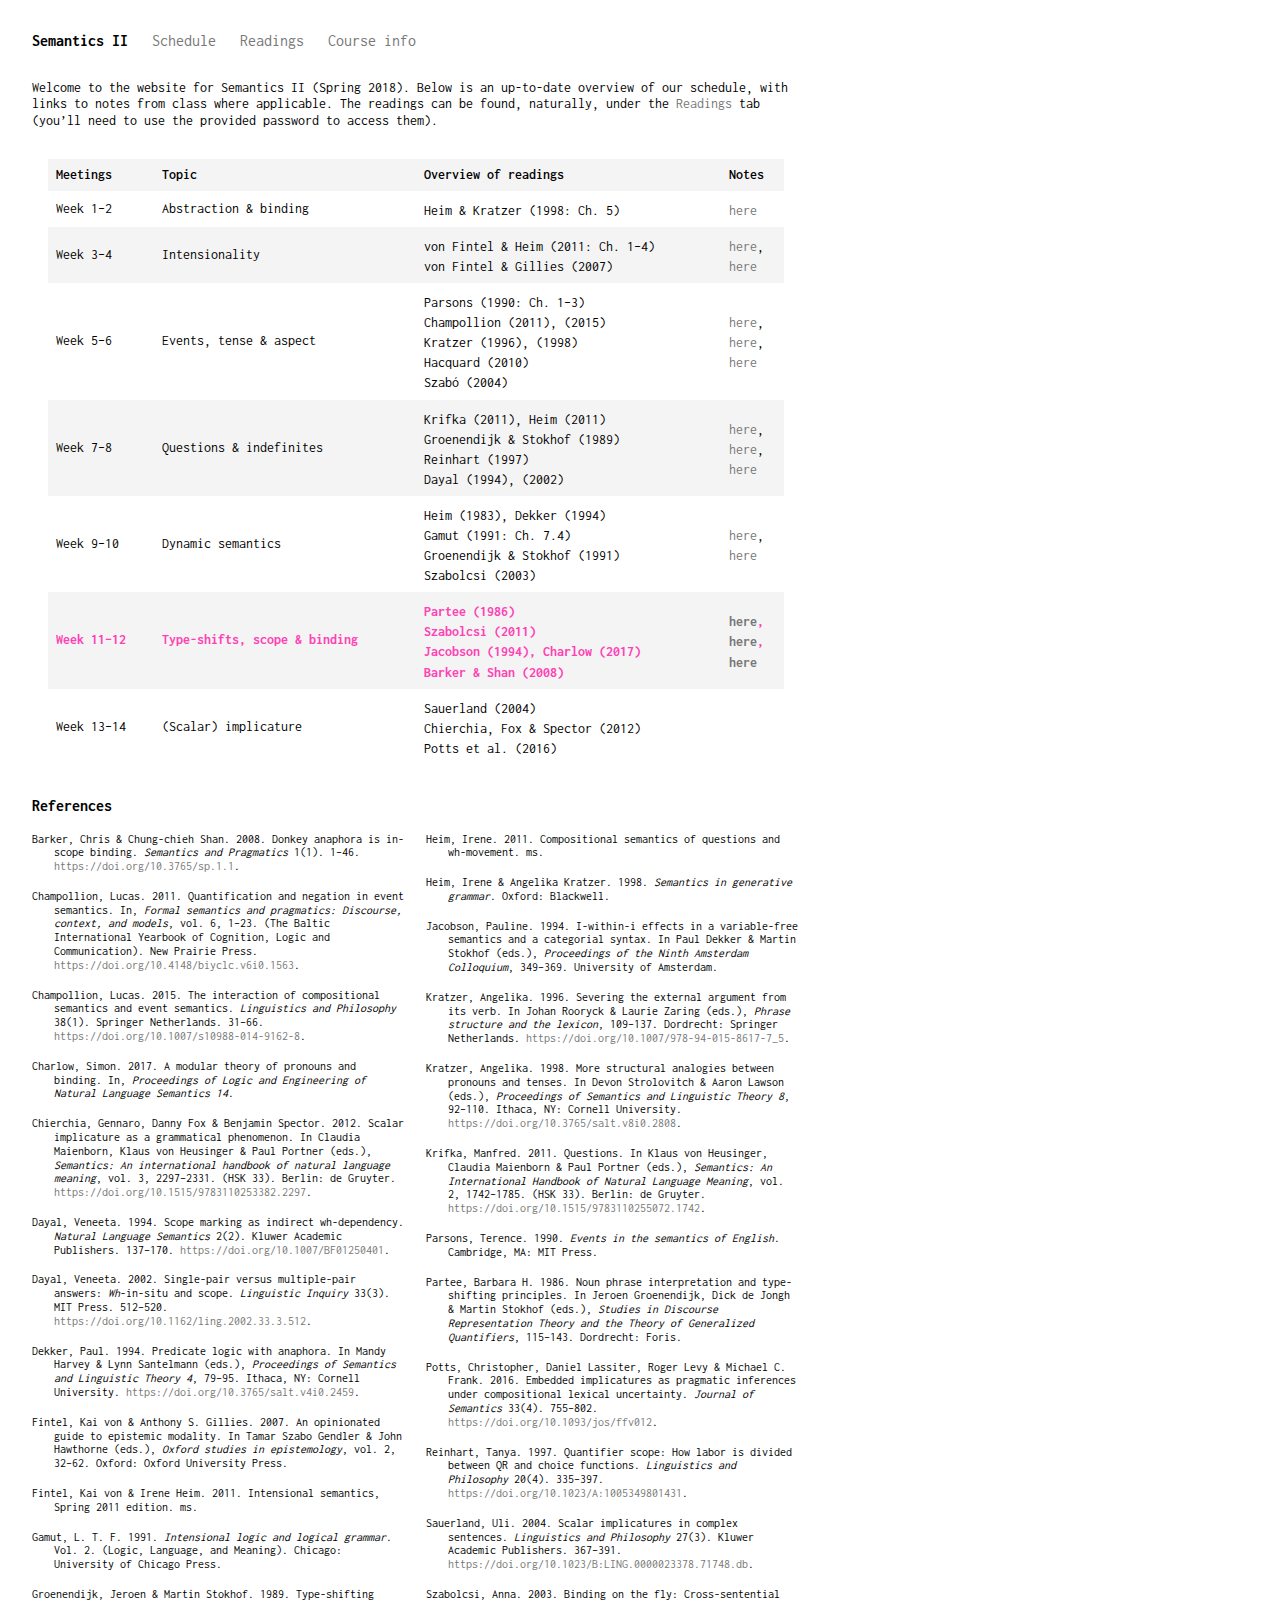
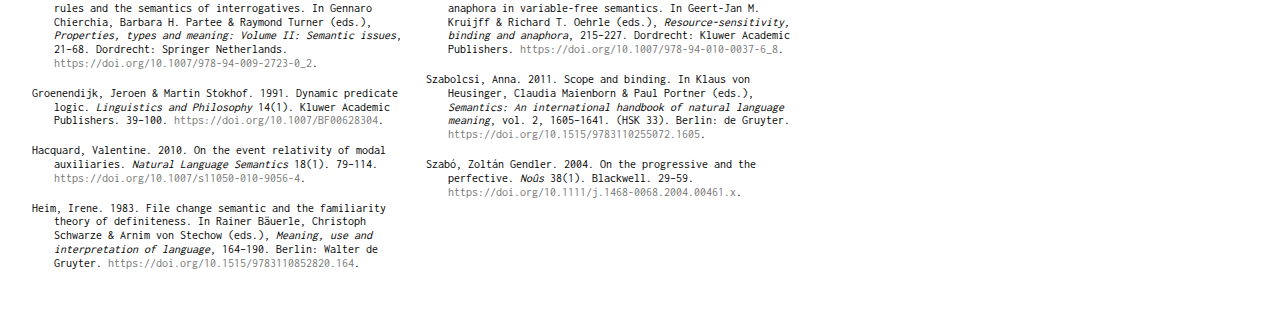
<file: docs/index.html>
<!DOCTYPE html>
<html lang="en">
  <head>
    <title>Home</title>
    <meta name="viewport" content="width=device-width, initial-scale=1">
    <meta http-equiv="Content-Type" content="text/html; charset=UTF-8" />
    <script src="./js/jquery.min.js"></script>
    <script src="./js/postprocess.js"></script>
    
    <link href="https://fonts.googleapis.com/css?family=Inconsolata" rel="stylesheet">
    <link rel="stylesheet" href="./css/tachyons.min.css">
    <link rel="stylesheet" href="./css/css.css">
    <link rel="stylesheet" href="./css/syntax.css">
  </head>
  <body class="w100 black pa4">
    <nav>
      <a class="link dim black b f6 f5-ns dib mr3" href="./index.html" title="Home">Semantics II</a>
      <a class="link dim gray f6 f5-ns dib mr3" href="./index.html" title="Home">Schedule</a>
      <a class="link dim gray f6 f5-ns dib mr3" href="./readings.html" title="Readings">Readings</a>
      <a class="link dim gray f6 f5-ns dib mr3" href="./about.html" title="About">Course info</a>
    </nav>

    <div id="content" class="mw7 f7 f6-ns pt3">
      <p>Welcome to the website for Semantics II (Spring 2018). Below is an up-to-date overview of our schedule, with links to notes from class where applicable. The readings can be found, naturally, under the <a href="./readings.html">Readings</a> tab (you’ll need to use the provided password to access them).</p>
<div class="pa3">
<div class="overflow-auto">
<table>
<colgroup>
<col style="width: 11%" />
<col style="width: 25%" />
<col style="width: 31%" />
<col style="width: 31%" />
</colgroup>
<thead>
<tr class="header">
<th style="text-align: left;">Meetings</th>
<th style="text-align: left;">Topic</th>
<th style="text-align: left;">Overview of readings</th>
<th style="text-align: left;">Notes</th>
</tr>
</thead>
<tbody>
<tr class="odd">
<td style="text-align: left;"><p>Week 1–2</p></td>
<td style="text-align: left;"><p>Abstraction &amp; binding</p></td>
<td style="text-align: left;"><ul>
<li><span class="citation" data-cites="HeimKratzer:1998">Heim &amp; Kratzer (1998: Ch. 5)</span></li>
</ul></td>
<td style="text-align: left;"><ul>
<li><a href="./files/notes/01-22-18.pdf">here</a></li>
</ul></td>
</tr>
<tr class="even">
<td style="text-align: left;"><p>Week 3–4</p></td>
<td style="text-align: left;"><p>Intensionality</p></td>
<td style="text-align: left;"><ul>
<li>von <span class="citation" data-cites="FintelHeim">Fintel &amp; Heim (2011: Ch. 1–4)</span></li>
<li>von <span class="citation" data-cites="FintelGillies:2007">Fintel &amp; Gillies (2007)</span></li>
</ul></td>
<td style="text-align: left;"><ul>
<li><a href="./files/notes/01-29-18.pdf">here</a>,</li>
<li><a href="./files/notes/02-05-18.pdf">here</a></li>
</ul></td>
</tr>
<tr class="odd">
<td style="text-align: left;"><p>Week 5–6</p></td>
<td style="text-align: left;"><p>Events, tense &amp; aspect</p></td>
<td style="text-align: left;"><ul>
<li><span class="citation" data-cites="Parsons:1990">Parsons (1990: Ch. 1–3)</span></li>
<li>Champollion <span class="citation" data-cites="Champollion:2011">(2011)</span>, <span class="citation" data-cites="Champollion:2015">(2015)</span></li>
<li>Kratzer <span class="citation" data-cites="Kratzer:1996">(1996)</span>, <span class="citation" data-cites="Kratzer:1998tense">(1998)</span></li>
<li><span class="citation" data-cites="Hacquard:2010">Hacquard (2010)</span></li>
<li><span class="citation" data-cites="Szabo:2004">Szabó (2004)</span></li>
</ul></td>
<td style="text-align: left;"><ul>
<li><a href="./files/notes/02-12-18.pdf">here</a>,</li>
<li><a href="./files/notes/02-19-18.pdf">here</a>,</li>
<li><a href="./files/notes/02-26-18.pdf">here</a></li>
</ul></td>
</tr>
<tr class="even">
<td style="text-align: left;"><p>Week 7–8</p></td>
<td style="text-align: left;"><p>Questions &amp; indefinites</p></td>
<td style="text-align: left;"><ul>
<li><span class="citation" data-cites="Krifka:2011">Krifka (2011)</span>, <span class="citation" data-cites="Heim:2011:Q">Heim (2011)</span></li>
<li><span class="citation" data-cites="GroenendijkStokhof:1989">Groenendijk &amp; Stokhof (1989)</span></li>
<li><span class="citation" data-cites="Reinhart:1997">Reinhart (1997)</span></li>
<li>Dayal <span class="citation" data-cites="Dayal:1994">(1994)</span>, <span class="citation" data-cites="Dayal:2002">(2002)</span></li>
</ul></td>
<td style="text-align: left;"><ul>
<li><a href="./files/notes/03-01-18.pdf">here</a>,</li>
<li><a href="./files/notes/03-08-18.pdf">here</a>,</li>
<li><a href="./files/notes/03-26-18.pdf">here</a></li>
</ul></td>
</tr>
<tr class="odd">
<td style="text-align: left;"><p>Week 9–10</p></td>
<td style="text-align: left;"><p>Dynamic semantics</p></td>
<td style="text-align: left;"><ul>
<li><span class="citation" data-cites="Heim:1983:FCS">Heim (1983)</span>, <span class="citation" data-cites="Dekker:1994">Dekker (1994)</span></li>
<li><span class="citation" data-cites="Gamut2">Gamut (1991: Ch. 7.4)</span></li>
<li><span class="citation" data-cites="GroenendijkStokhof:1991">Groenendijk &amp; Stokhof (1991)</span></li>
<li><span class="citation" data-cites="Szabolcsi:2003">Szabolcsi (2003)</span></li>
</ul></td>
<td style="text-align: left;"><ul>
<li><a href="./files/notes/04-02-18.pdf">here</a>,</li>
<li><a href="./files/notes/04-09-18.pdf">here</a></li>
</ul></td>
</tr>
<tr class="even">
<td style="text-align: left;"><p>Week 11–12</p></td>
<td style="text-align: left;"><p>Type-shifts, scope &amp; binding</p></td>
<td style="text-align: left;"><ul>
<li><span class="citation" data-cites="Partee:1986">Partee (1986)</span></li>
<li><span class="citation" data-cites="Szabolcsi:2011">Szabolcsi (2011)</span></li>
<li><span class="citation" data-cites="Jacobson:1994">Jacobson (1994)</span>, <span class="citation" data-cites="Charlow:2017:LENLS">Charlow (2017)</span></li>
<li><span class="citation" data-cites="BarkerShan:2008">Barker &amp; Shan (2008)</span></li>
</ul></td>
<td style="text-align: left;"><ul>
<li><a href="./files/notes/04-19-18.pdf">here</a>,</li>
<li><a href="./files/notes/04-23-18.pdf">here</a>,</li>
<li><a href="./files/notes/04-30-18.pdf">here</a></li>
</ul></td>
</tr>
<tr class="odd">
<td style="text-align: left;"><p>Week 13–14</p></td>
<td style="text-align: left;"><p>(Scalar) implicature</p></td>
<td style="text-align: left;"><ul>
<li><span class="citation" data-cites="Sauerland:impl">Sauerland (2004)</span></li>
<li><span class="citation" data-cites="CFS">Chierchia, Fox &amp; Spector (2012)</span></li>
<li><span class="citation" data-cites="Potts:2016">Potts et al. (2016)</span></li>
</ul></td>
<td style="text-align: left;"></td>
</tr>
</tbody>
</table>
</div>
</div>
<h3 id="references" class="unnumbered">References</h3>
<div id="refs" class="references">
<div id="ref-BarkerShan:2008">
<p>Barker, Chris &amp; Chung-chieh Shan. 2008. Donkey anaphora is in-scope binding. <em>Semantics and Pragmatics</em> 1(1). 1–46. <a href="https://doi.org/10.3765/sp.1.1" class="uri">https://doi.org/10.3765/sp.1.1</a>.</p>
</div>
<div id="ref-Champollion:2011">
<p>Champollion, Lucas. 2011. Quantification and negation in event semantics. In, <em>Formal semantics and pragmatics: Discourse, context, and models</em>, vol. 6, 1–23. (The Baltic International Yearbook of Cognition, Logic and Communication). New Prairie Press. <a href="https://doi.org/10.4148/biyclc.v6i0.1563" class="uri">https://doi.org/10.4148/biyclc.v6i0.1563</a>.</p>
</div>
<div id="ref-Champollion:2015">
<p>Champollion, Lucas. 2015. The interaction of compositional semantics and event semantics. <em>Linguistics and Philosophy</em> 38(1). Springer Netherlands. 31–66. <a href="https://doi.org/10.1007/s10988-014-9162-8" class="uri">https://doi.org/10.1007/s10988-014-9162-8</a>.</p>
</div>
<div id="ref-Charlow:2017:LENLS">
<p>Charlow, Simon. 2017. A modular theory of pronouns and binding. In, <em>Proceedings of Logic and Engineering of Natural Language Semantics 14</em>.</p>
</div>
<div id="ref-CFS">
<p>Chierchia, Gennaro, Danny Fox &amp; Benjamin Spector. 2012. Scalar implicature as a grammatical phenomenon. In Claudia Maienborn, Klaus von Heusinger &amp; Paul Portner (eds.), <em>Semantics: An international handbook of natural language meaning</em>, vol. 3, 2297–2331. (HSK 33). Berlin: de Gruyter. <a href="https://doi.org/10.1515/9783110253382.2297" class="uri">https://doi.org/10.1515/9783110253382.2297</a>.</p>
</div>
<div id="ref-Dayal:1994">
<p>Dayal, Veneeta. 1994. Scope marking as indirect wh-dependency. <em>Natural Language Semantics</em> 2(2). Kluwer Academic Publishers. 137–170. <a href="https://doi.org/10.1007/BF01250401" class="uri">https://doi.org/10.1007/BF01250401</a>.</p>
</div>
<div id="ref-Dayal:2002">
<p>Dayal, Veneeta. 2002. Single-pair versus multiple-pair answers: <em>Wh</em>-in-situ and scope. <em>Linguistic Inquiry</em> 33(3). MIT Press. 512–520. <a href="https://doi.org/10.1162/ling.2002.33.3.512" class="uri">https://doi.org/10.1162/ling.2002.33.3.512</a>.</p>
</div>
<div id="ref-Dekker:1994">
<p>Dekker, Paul. 1994. Predicate logic with anaphora. In Mandy Harvey &amp; Lynn Santelmann (eds.), <em>Proceedings of Semantics and Linguistic Theory 4</em>, 79–95. Ithaca, NY: Cornell University. <a href="https://doi.org/10.3765/salt.v4i0.2459" class="uri">https://doi.org/10.3765/salt.v4i0.2459</a>.</p>
</div>
<div id="ref-FintelGillies:2007">
<p>Fintel, Kai von &amp; Anthony S. Gillies. 2007. An opinionated guide to epistemic modality. In Tamar Szabo Gendler &amp; John Hawthorne (eds.), <em>Oxford studies in epistemology</em>, vol. 2, 32–62. Oxford: Oxford University Press.</p>
</div>
<div id="ref-FintelHeim">
<p>Fintel, Kai von &amp; Irene Heim. 2011. Intensional semantics, Spring 2011 edition. ms.</p>
</div>
<div id="ref-Gamut2">
<p>Gamut, L. T. F. 1991. <em>Intensional logic and logical grammar</em>. Vol. 2. (Logic, Language, and Meaning). Chicago: University of Chicago Press.</p>
</div>
<div id="ref-GroenendijkStokhof:1989">
<p>Groenendijk, Jeroen &amp; Martin Stokhof. 1989. Type-shifting rules and the semantics of interrogatives. In Gennaro Chierchia, Barbara H. Partee &amp; Raymond Turner (eds.), <em>Properties, types and meaning: Volume II: Semantic issues</em>, 21–68. Dordrecht: Springer Netherlands. <a href="https://doi.org/10.1007/978-94-009-2723-0_2" class="uri">https://doi.org/10.1007/978-94-009-2723-0_2</a>.</p>
</div>
<div id="ref-GroenendijkStokhof:1991">
<p>Groenendijk, Jeroen &amp; Martin Stokhof. 1991. Dynamic predicate logic. <em>Linguistics and Philosophy</em> 14(1). Kluwer Academic Publishers. 39–100. <a href="https://doi.org/10.1007/BF00628304" class="uri">https://doi.org/10.1007/BF00628304</a>.</p>
</div>
<div id="ref-Hacquard:2010">
<p>Hacquard, Valentine. 2010. On the event relativity of modal auxiliaries. <em>Natural Language Semantics</em> 18(1). 79–114. <a href="https://doi.org/10.1007/s11050-010-9056-4" class="uri">https://doi.org/10.1007/s11050-010-9056-4</a>.</p>
</div>
<div id="ref-Heim:1983:FCS">
<p>Heim, Irene. 1983. File change semantic and the familiarity theory of definiteness. In Rainer Bäuerle, Christoph Schwarze &amp; Arnim von Stechow (eds.), <em>Meaning, use and interpretation of language</em>, 164–190. Berlin: Walter de Gruyter. <a href="https://doi.org/10.1515/9783110852820.164" class="uri">https://doi.org/10.1515/9783110852820.164</a>.</p>
</div>
<div id="ref-Heim:2011:Q">
<p>Heim, Irene. 2011. Compositional semantics of questions and wh-movement. ms.</p>
</div>
<div id="ref-HeimKratzer:1998">
<p>Heim, Irene &amp; Angelika Kratzer. 1998. <em>Semantics in generative grammar</em>. Oxford: Blackwell.</p>
</div>
<div id="ref-Jacobson:1994">
<p>Jacobson, Pauline. 1994. I-within-i effects in a variable-free semantics and a categorial syntax. In Paul Dekker &amp; Martin Stokhof (eds.), <em>Proceedings of the Ninth Amsterdam Colloquium</em>, 349–369. University of Amsterdam.</p>
</div>
<div id="ref-Kratzer:1996">
<p>Kratzer, Angelika. 1996. Severing the external argument from its verb. In Johan Rooryck &amp; Laurie Zaring (eds.), <em>Phrase structure and the lexicon</em>, 109–137. Dordrecht: Springer Netherlands. <a href="https://doi.org/10.1007/978-94-015-8617-7_5" class="uri">https://doi.org/10.1007/978-94-015-8617-7_5</a>.</p>
</div>
<div id="ref-Kratzer:1998tense">
<p>Kratzer, Angelika. 1998. More structural analogies between pronouns and tenses. In Devon Strolovitch &amp; Aaron Lawson (eds.), <em>Proceedings of Semantics and Linguistic Theory 8</em>, 92–110. Ithaca, NY: Cornell University. <a href="https://doi.org/10.3765/salt.v8i0.2808" class="uri">https://doi.org/10.3765/salt.v8i0.2808</a>.</p>
</div>
<div id="ref-Krifka:2011">
<p>Krifka, Manfred. 2011. Questions. In Klaus von Heusinger, Claudia Maienborn &amp; Paul Portner (eds.), <em>Semantics: An International Handbook of Natural Language Meaning</em>, vol. 2, 1742–1785. (HSK 33). Berlin: de Gruyter. <a href="https://doi.org/10.1515/9783110255072.1742" class="uri">https://doi.org/10.1515/9783110255072.1742</a>.</p>
</div>
<div id="ref-Parsons:1990">
<p>Parsons, Terence. 1990. <em>Events in the semantics of English</em>. Cambridge, MA: MIT Press.</p>
</div>
<div id="ref-Partee:1986">
<p>Partee, Barbara H. 1986. Noun phrase interpretation and type-shifting principles. In Jeroen Groenendijk, Dick de Jongh &amp; Martin Stokhof (eds.), <em>Studies in Discourse Representation Theory and the Theory of Generalized Quantifiers</em>, 115–143. Dordrecht: Foris.</p>
</div>
<div id="ref-Potts:2016">
<p>Potts, Christopher, Daniel Lassiter, Roger Levy &amp; Michael C. Frank. 2016. Embedded implicatures as pragmatic inferences under compositional lexical uncertainty. <em>Journal of Semantics</em> 33(4). 755–802. <a href="https://doi.org/10.1093/jos/ffv012" class="uri">https://doi.org/10.1093/jos/ffv012</a>.</p>
</div>
<div id="ref-Reinhart:1997">
<p>Reinhart, Tanya. 1997. Quantifier scope: How labor is divided between QR and choice functions. <em>Linguistics and Philosophy</em> 20(4). 335–397. <a href="https://doi.org/10.1023/A:1005349801431" class="uri">https://doi.org/10.1023/A:1005349801431</a>.</p>
</div>
<div id="ref-Sauerland:impl">
<p>Sauerland, Uli. 2004. Scalar implicatures in complex sentences. <em>Linguistics and Philosophy</em> 27(3). Kluwer Academic Publishers. 367–391. <a href="https://doi.org/10.1023/B:LING.0000023378.71748.db" class="uri">https://doi.org/10.1023/B:LING.0000023378.71748.db</a>.</p>
</div>
<div id="ref-Szabolcsi:2003">
<p>Szabolcsi, Anna. 2003. Binding on the fly: Cross-sentential anaphora in variable-free semantics. In Geert-Jan M. Kruijff &amp; Richard T. Oehrle (eds.), <em>Resource-sensitivity, binding and anaphora</em>, 215–227. Dordrecht: Kluwer Academic Publishers. <a href="https://doi.org/10.1007/978-94-010-0037-6_8" class="uri">https://doi.org/10.1007/978-94-010-0037-6_8</a>.</p>
</div>
<div id="ref-Szabolcsi:2011">
<p>Szabolcsi, Anna. 2011. Scope and binding. In Klaus von Heusinger, Claudia Maienborn &amp; Paul Portner (eds.), <em>Semantics: An international handbook of natural language meaning</em>, vol. 2, 1605–1641. (HSK 33). Berlin: de Gruyter. <a href="https://doi.org/10.1515/9783110255072.1605" class="uri">https://doi.org/10.1515/9783110255072.1605</a>.</p>
</div>
<div id="ref-Szabo:2004">
<p>Szabó, Zoltán Gendler. 2004. On the progressive and the perfective. <em>Noûs</em> 38(1). Blackwell. 29–59. <a href="https://doi.org/10.1111/j.1468-0068.2004.00461.x" class="uri">https://doi.org/10.1111/j.1468-0068.2004.00461.x</a>.</p>
</div>
</div>
    </div>

  </body>
</html>
</file>
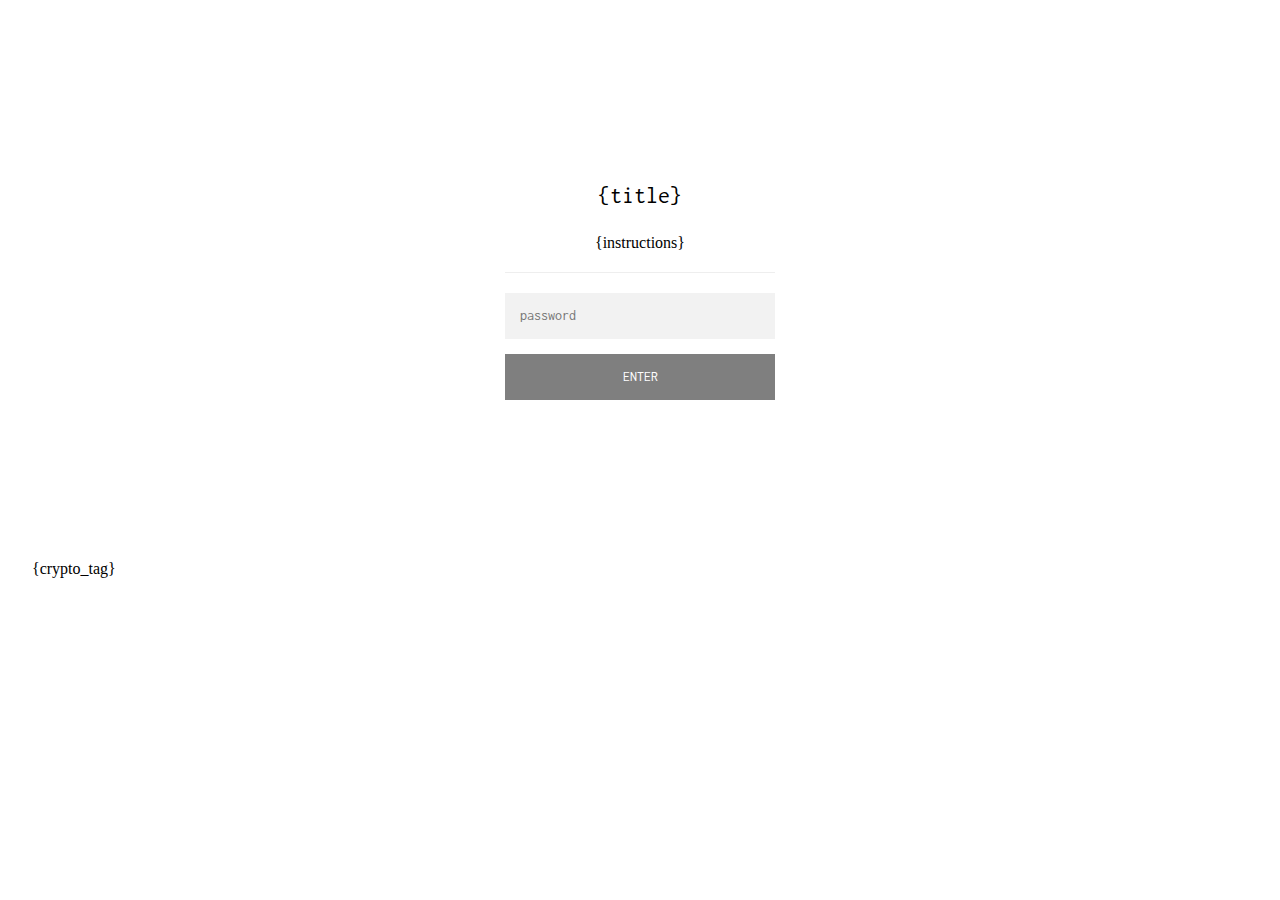
<file: encrypt.html>
<!doctype html>
<html class="staticrypt-html">
<head>
    <meta charset="utf-8">
    <title>{title}</title>
    <meta name="viewport" content="width=device-width, initial-scale=1">

    <!-- do not cache this page
    <meta http-equiv="cache-control" content="max-age=0"/>
    <meta http-equiv="cache-control" content="no-cache"/>
    <meta http-equiv="expires" content="0"/>
    <meta http-equiv="expires" content="Tue, 01 Jan 1980 1:00:00 GMT"/>
    <meta http-equiv="pragma" content="no-cache"/>
    -->
    <link href="https://fonts.googleapis.com/css?family=Inconsolata" rel="stylesheet">
    <link rel="stylesheet" href="./css/tachyons.min.css">
    <style>
        .staticrypt-hr {
            margin-top: 20px;
            margin-bottom: 20px;
            border: 0;
            border-top: 1px solid #eee;
        }

        .staticrypt-page {
            width: 360px;
            padding: 8% 0 0;
            margin: auto;
            box-sizing: border-box;
        }

        .staticrypt-form {
            position: relative;
            z-index: 1;
            background: #FFFFFF;
            max-width: 360px;
            margin: 0 auto 100px;
            padding: 45px;
            text-align: center;
        }

        .staticrypt-form input {
            outline: 0;
            background: #f2f2f2;
            width: 100%;
            border: 0;
            margin: 0 0 15px;
            padding: 15px;
            box-sizing: border-box;
            font-size: 14px;
            font-family:"Inconsolata"
        }

        .staticrypt-form .staticrypt-decrypt-button {
            text-transform: uppercase;
            outline: 0;
            background: rgba(0,0,0,.5);
            width: 100%;
            border: 0;
            padding: 15px;
            color: #FFFFFF;
            font-size: 14px;
            cursor: pointer;
        }

        .staticrypt-form .staticrypt-decrypt-button:hover, .staticrypt-form .staticrypt-decrypt-button:active, .staticrypt-form .staticrypt-decrypt-button:focus {
        }

        .staticrypt-html {
            height: 100%;
        }

        .staticrypt-body {
            margin-bottom: 1em;
            /*background: #76b852; fallback for old browsers
            background: -webkit-linear-gradient(right, #76b852, #8DC26F);
            background: -moz-linear-gradient(right, #76b852, #8DC26F);
            background: -o-linear-gradient(right, #76b852, #8DC26F);
            background: linear-gradient(to left, #76b852, #8DC26F);*/
            font-family: "Inconsolata";
            -webkit-font-smoothing: antialiased;
            -moz-osx-font-smoothing: grayscale;
        }

        .staticrypt-instructions {
            margin-top: -1em;
            margin-bottom: 1em;
        }

        .staticrypt-title {
            font-size: 1.5em;
            font-family:"Inconsolata"
        }

        .staticrypt-footer {
            position: fixed;
            height: 20px;
            font-size: 16px;
            padding: 2px;
            bottom: 0;
            left: 0;
            right: 0;
            margin-bottom: 0;
        }

        .staticrypt-footer p {
            margin: 2px;
            text-align: center;
            float: right;
        }

        .staticrypt-footer a {
            text-decoration: none;
        }
    </style>
</head>

<body class="w100 black pa4">
<div class="staticrypt-page">
    <div class="staticrypt-form">
        <div class="staticrypt-instructions">
            <p class="staticrypt-title">{title}</p>
            <p>{instructions}</p>
        </div>

        <hr class="staticrypt-hr">

        <form id="staticrypt-form" action="#" method="post">
            <input id="staticrypt-password"
                   type="password"
                   name="password"
                   placeholder="password"
                   autofocus/>

            <input type="submit" class="staticrypt-decrypt-button dim" value="ENTER"/>
        </form>
    </div>

</div>
<!--
<footer class="staticrypt-footer">
    <p class="pull-right">Created with <a href="https://robinmoisson.github.io/staticrypt">StatiCrypt</a></p>
</footer>
-->

{crypto_tag}

<script>
    document.getElementById('staticrypt-form').addEventListener('submit', function(e) {
        e.preventDefault();

        var passphrase = document.getElementById('staticrypt-password').value,
            encryptedMsg = '{encrypted}',
            encryptedHMAC = encryptedMsg.substring(0, 64),
            encryptedHTML = encryptedMsg.substring(64),
            decryptedHMAC = CryptoJS.HmacSHA256(encryptedHTML, CryptoJS.SHA256(passphrase).toString()).toString();

        if (decryptedHMAC !== encryptedHMAC) {
            alert('Wrong password!');
            return;
        }

        var plainHTML = CryptoJS.AES.decrypt(encryptedHTML, passphrase).toString(CryptoJS.enc.Utf8);

        document.write(plainHTML);
        document.close();
    });
</script>
</body>
</html>
</file>
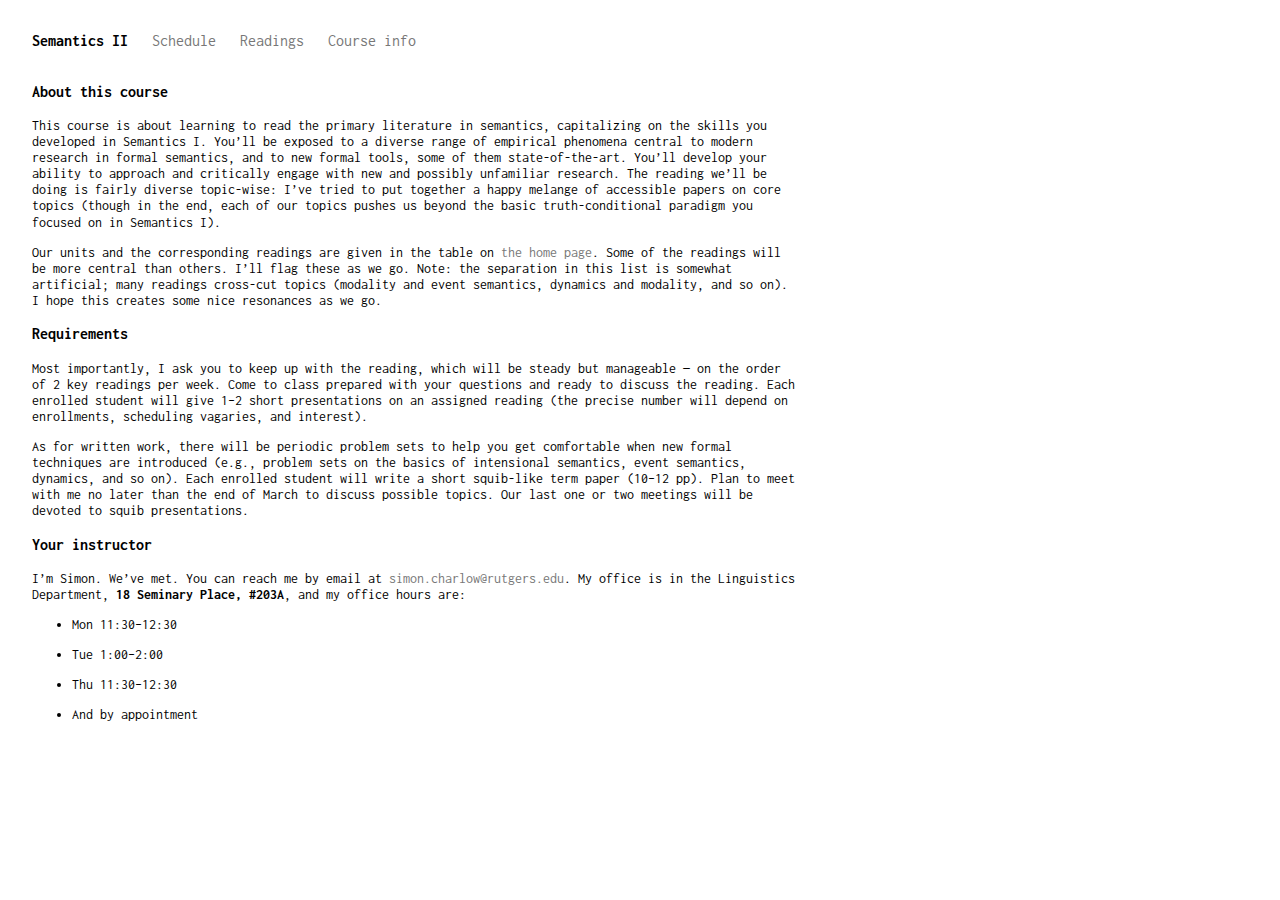
<file: docs/about.html>
<!DOCTYPE html>
<html lang="en">
  <head>
    <title>About this course</title>
    <meta name="viewport" content="width=device-width, initial-scale=1">
    <meta http-equiv="Content-Type" content="text/html; charset=UTF-8" />
    <script src="./js/jquery.min.js"></script>
    <script src="./js/postprocess.js"></script>
    
    <link href="https://fonts.googleapis.com/css?family=Inconsolata" rel="stylesheet">
    <link rel="stylesheet" href="./css/tachyons.min.css">
    <link rel="stylesheet" href="./css/css.css">
    <link rel="stylesheet" href="./css/syntax.css">
  </head>
  <body class="w100 black pa4">
    <nav>
      <a class="link dim black b f6 f5-ns dib mr3" href="./index.html" title="Home">Semantics II</a>
      <a class="link dim gray f6 f5-ns dib mr3" href="./index.html" title="Home">Schedule</a>
      <a class="link dim gray f6 f5-ns dib mr3" href="./readings.html" title="Readings">Readings</a>
      <a class="link dim gray f6 f5-ns dib mr3" href="./about.html" title="About">Course info</a>
    </nav>

    <div id="content" class="mw7 f7 f6-ns pt3">
      <h3 id="about-this-course">About this course</h3>
<p>This course is about learning to read the primary literature in semantics, capitalizing on the skills you developed in Semantics I. You’ll be exposed to a diverse range of empirical phenomena central to modern research in formal semantics, and to new formal tools, some of them state-of-the-art. You’ll develop your ability to approach and critically engage with new and possibly unfamiliar research. The reading we’ll be doing is fairly diverse topic-wise: I’ve tried to put together a happy melange of accessible papers on core topics (though in the end, each of our topics pushes us beyond the basic truth-conditional paradigm you focused on in Semantics I).</p>
<p>Our units and the corresponding readings are given in the table on <a href="./index.html">the home page</a>. Some of the readings will be more central than others. I’ll flag these as we go. Note: the separation in this list is somewhat artificial; many readings cross-cut topics (modality and event semantics, dynamics and modality, and so on). I hope this creates some nice resonances as we go.</p>
<h3 id="requirements">Requirements</h3>
<p>Most importantly, I ask you to keep up with the reading, which will be steady but manageable — on the order of 2 key readings per week. Come to class prepared with your questions and ready to discuss the reading. Each enrolled student will give 1–2 short presentations on an assigned reading (the precise number will depend on enrollments, scheduling vagaries, and interest).</p>
<p>As for written work, there will be periodic problem sets to help you get comfortable when new formal techniques are introduced (e.g., problem sets on the basics of intensional semantics, event semantics, dynamics, and so on). Each enrolled student will write a short squib-like term paper (10–12 pp). Plan to meet with me no later than the end of March to discuss possible topics. Our last one or two meetings will be devoted to squib presentations.</p>
<h3 id="your-instructor">Your instructor</h3>
<p>I’m Simon. We’ve met. You can reach me by email at <script type="text/javascript">
<!--
h='&#114;&#x75;&#116;&#x67;&#x65;&#114;&#x73;&#46;&#x65;&#100;&#x75;';a='&#64;';n='&#x73;&#x69;&#x6d;&#x6f;&#110;&#46;&#x63;&#104;&#x61;&#114;&#108;&#x6f;&#x77;';e=n+a+h;
document.write('<a h'+'ref'+'="ma'+'ilto'+':'+e+'" clas'+'s="em' + 'ail">'+e+'<\/'+'a'+'>');
// -->
</script><noscript>simon.charlow at rutgers dot edu</noscript>. My office is in the Linguistics Department, <strong>18 Seminary Place, #203A</strong>, and my office hours are:</p>
<ul>
<li><p>Mon 11:30–12:30</p></li>
<li><p>Tue 1:00–2:00</p></li>
<li><p>Thu 11:30–12:30</p></li>
<li><p>And by appointment</p></li>
</ul>
<div id="refs" class="references">

</div>
    </div>

  </body>
</html>
</file>
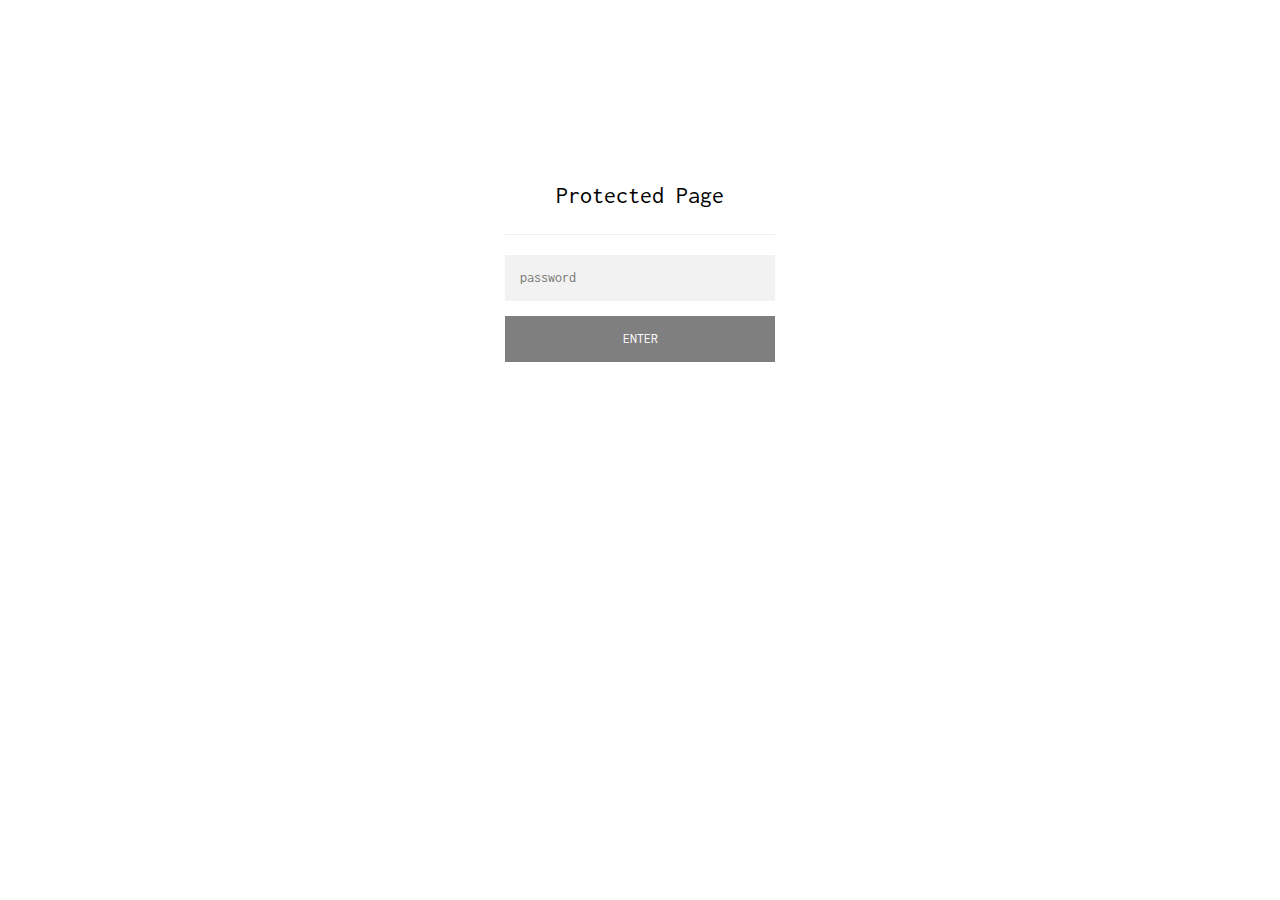
<file: docs/readings.html>
<!doctype html>
<html class="staticrypt-html">
<head>
    <meta charset="utf-8">
    <title>Protected Page</title>
    <meta name="viewport" content="width=device-width, initial-scale=1">

    <!-- do not cache this page
    <meta http-equiv="cache-control" content="max-age=0"/>
    <meta http-equiv="cache-control" content="no-cache"/>
    <meta http-equiv="expires" content="0"/>
    <meta http-equiv="expires" content="Tue, 01 Jan 1980 1:00:00 GMT"/>
    <meta http-equiv="pragma" content="no-cache"/>
    -->
    <link href="https://fonts.googleapis.com/css?family=Inconsolata" rel="stylesheet">
    <link rel="stylesheet" href="./css/tachyons.min.css">
    <style>
        .staticrypt-hr {
            margin-top: 20px;
            margin-bottom: 20px;
            border: 0;
            border-top: 1px solid #eee;
        }

        .staticrypt-page {
            width: 360px;
            padding: 8% 0 0;
            margin: auto;
            box-sizing: border-box;
        }

        .staticrypt-form {
            position: relative;
            z-index: 1;
            background: #FFFFFF;
            max-width: 360px;
            margin: 0 auto 100px;
            padding: 45px;
            text-align: center;
        }

        .staticrypt-form input {
            outline: 0;
            background: #f2f2f2;
            width: 100%;
            border: 0;
            margin: 0 0 15px;
            padding: 15px;
            box-sizing: border-box;
            font-size: 14px;
            font-family:"Inconsolata"
        }

        .staticrypt-form .staticrypt-decrypt-button {
            text-transform: uppercase;
            outline: 0;
            background: rgba(0,0,0,.5);
            width: 100%;
            border: 0;
            padding: 15px;
            color: #FFFFFF;
            font-size: 14px;
            cursor: pointer;
        }

        .staticrypt-form .staticrypt-decrypt-button:hover, .staticrypt-form .staticrypt-decrypt-button:active, .staticrypt-form .staticrypt-decrypt-button:focus {
        }

        .staticrypt-html {
            height: 100%;
        }

        .staticrypt-body {
            margin-bottom: 1em;
            /*background: #76b852; fallback for old browsers
            background: -webkit-linear-gradient(right, #76b852, #8DC26F);
            background: -moz-linear-gradient(right, #76b852, #8DC26F);
            background: -o-linear-gradient(right, #76b852, #8DC26F);
            background: linear-gradient(to left, #76b852, #8DC26F);*/
            font-family: "Inconsolata";
            -webkit-font-smoothing: antialiased;
            -moz-osx-font-smoothing: grayscale;
        }

        .staticrypt-instructions {
            margin-top: -1em;
            margin-bottom: 1em;
        }

        .staticrypt-title {
            font-size: 1.5em;
            font-family:"Inconsolata"
        }

        .staticrypt-footer {
            position: fixed;
            height: 20px;
            font-size: 16px;
            padding: 2px;
            bottom: 0;
            left: 0;
            right: 0;
            margin-bottom: 0;
        }

        .staticrypt-footer p {
            margin: 2px;
            text-align: center;
            float: right;
        }

        .staticrypt-footer a {
            text-decoration: none;
        }
    </style>
</head>

<body class="w100 black pa4">
<div class="staticrypt-page">
    <div class="staticrypt-form">
        <div class="staticrypt-instructions">
            <p class="staticrypt-title">Protected Page</p>
            <p></p>
        </div>

        <hr class="staticrypt-hr">

        <form id="staticrypt-form" action="#" method="post">
            <input id="staticrypt-password"
                   type="password"
                   name="password"
                   placeholder="password"
                   autofocus/>

            <input type="submit" class="staticrypt-decrypt-button dim" value="ENTER"/>
        </form>
    </div>

</div>
<!--
<footer class="staticrypt-footer">
    <p class="pull-right">Created with <a href="https://robinmoisson.github.io/staticrypt">StatiCrypt</a></p>
</footer>
-->

<script>!function(t,r){"object"==typeof exports?module.exports=exports=r():"function"==typeof define&&define.amd?define([],r):t.CryptoJS=r()}(this,function(){var t=t||function(t,r){var e=Object.create||function(){function t(){}return function(r){var e;return t.prototype=r,e=new t,t.prototype=null,e}}(),i={},n=i.lib={},o=n.Base=function(){return{extend:function(t){var r=e(this);return t&&r.mixIn(t),r.hasOwnProperty("init")&&this.init!==r.init||(r.init=function(){r.$super.init.apply(this,arguments)}),r.init.prototype=r,r.$super=this,r},create:function(){var t=this.extend();return t.init.apply(t,arguments),t},init:function(){},mixIn:function(t){for(var r in t)t.hasOwnProperty(r)&&(this[r]=t[r]);t.hasOwnProperty("toString")&&(this.toString=t.toString)},clone:function(){return this.init.prototype.extend(this)}}}(),s=n.WordArray=o.extend({init:function(t,e){t=this.words=t||[],e!=r?this.sigBytes=e:this.sigBytes=4*t.length},toString:function(t){return(t||c).stringify(this)},concat:function(t){var r=this.words,e=t.words,i=this.sigBytes,n=t.sigBytes;if(this.clamp(),i%4)for(var o=0;o<n;o++){var s=e[o>>>2]>>>24-o%4*8&255;r[i+o>>>2]|=s<<24-(i+o)%4*8}else for(var o=0;o<n;o+=4)r[i+o>>>2]=e[o>>>2];return this.sigBytes+=n,this},clamp:function(){var r=this.words,e=this.sigBytes;r[e>>>2]&=4294967295<<32-e%4*8,r.length=t.ceil(e/4)},clone:function(){var t=o.clone.call(this);return t.words=this.words.slice(0),t},random:function(r){for(var e,i=[],n=function(r){var r=r,e=987654321,i=4294967295;return function(){e=36969*(65535&e)+(e>>16)&i,r=18e3*(65535&r)+(r>>16)&i;var n=(e<<16)+r&i;return n/=4294967296,n+=.5,n*(t.random()>.5?1:-1)}},o=0;o<r;o+=4){var a=n(4294967296*(e||t.random()));e=987654071*a(),i.push(4294967296*a()|0)}return new s.init(i,r)}}),a=i.enc={},c=a.Hex={stringify:function(t){for(var r=t.words,e=t.sigBytes,i=[],n=0;n<e;n++){var o=r[n>>>2]>>>24-n%4*8&255;i.push((o>>>4).toString(16)),i.push((15&o).toString(16))}return i.join("")},parse:function(t){for(var r=t.length,e=[],i=0;i<r;i+=2)e[i>>>3]|=parseInt(t.substr(i,2),16)<<24-i%8*4;return new s.init(e,r/2)}},h=a.Latin1={stringify:function(t){for(var r=t.words,e=t.sigBytes,i=[],n=0;n<e;n++){var o=r[n>>>2]>>>24-n%4*8&255;i.push(String.fromCharCode(o))}return i.join("")},parse:function(t){for(var r=t.length,e=[],i=0;i<r;i++)e[i>>>2]|=(255&t.charCodeAt(i))<<24-i%4*8;return new s.init(e,r)}},l=a.Utf8={stringify:function(t){try{return decodeURIComponent(escape(h.stringify(t)))}catch(t){throw new Error("Malformed UTF-8 data")}},parse:function(t){return h.parse(unescape(encodeURIComponent(t)))}},f=n.BufferedBlockAlgorithm=o.extend({reset:function(){this._data=new s.init,this._nDataBytes=0},_append:function(t){"string"==typeof t&&(t=l.parse(t)),this._data.concat(t),this._nDataBytes+=t.sigBytes},_process:function(r){var e=this._data,i=e.words,n=e.sigBytes,o=this.blockSize,a=4*o,c=n/a;c=r?t.ceil(c):t.max((0|c)-this._minBufferSize,0);var h=c*o,l=t.min(4*h,n);if(h){for(var f=0;f<h;f+=o)this._doProcessBlock(i,f);var u=i.splice(0,h);e.sigBytes-=l}return new s.init(u,l)},clone:function(){var t=o.clone.call(this);return t._data=this._data.clone(),t},_minBufferSize:0}),u=(n.Hasher=f.extend({cfg:o.extend(),init:function(t){this.cfg=this.cfg.extend(t),this.reset()},reset:function(){f.reset.call(this),this._doReset()},update:function(t){return this._append(t),this._process(),this},finalize:function(t){t&&this._append(t);var r=this._doFinalize();return r},blockSize:16,_createHelper:function(t){return function(r,e){return new t.init(e).finalize(r)}},_createHmacHelper:function(t){return function(r,e){return new u.HMAC.init(t,e).finalize(r)}}}),i.algo={});return i}(Math);return function(){function r(t,r,e){for(var i=[],o=0,s=0;s<r;s++)if(s%4){var a=e[t.charCodeAt(s-1)]<<s%4*2,c=e[t.charCodeAt(s)]>>>6-s%4*2;i[o>>>2]|=(a|c)<<24-o%4*8,o++}return n.create(i,o)}var e=t,i=e.lib,n=i.WordArray,o=e.enc;o.Base64={stringify:function(t){var r=t.words,e=t.sigBytes,i=this._map;t.clamp();for(var n=[],o=0;o<e;o+=3)for(var s=r[o>>>2]>>>24-o%4*8&255,a=r[o+1>>>2]>>>24-(o+1)%4*8&255,c=r[o+2>>>2]>>>24-(o+2)%4*8&255,h=s<<16|a<<8|c,l=0;l<4&&o+.75*l<e;l++)n.push(i.charAt(h>>>6*(3-l)&63));var f=i.charAt(64);if(f)for(;n.length%4;)n.push(f);return n.join("")},parse:function(t){var e=t.length,i=this._map,n=this._reverseMap;if(!n){n=this._reverseMap=[];for(var o=0;o<i.length;o++)n[i.charCodeAt(o)]=o}var s=i.charAt(64);if(s){var a=t.indexOf(s);a!==-1&&(e=a)}return r(t,e,n)},_map:"ABCDEFGHIJKLMNOPQRSTUVWXYZabcdefghijklmnopqrstuvwxyz0123456789+/="}}(),function(r){function e(t,r,e,i,n,o,s){var a=t+(r&e|~r&i)+n+s;return(a<<o|a>>>32-o)+r}function i(t,r,e,i,n,o,s){var a=t+(r&i|e&~i)+n+s;return(a<<o|a>>>32-o)+r}function n(t,r,e,i,n,o,s){var a=t+(r^e^i)+n+s;return(a<<o|a>>>32-o)+r}function o(t,r,e,i,n,o,s){var a=t+(e^(r|~i))+n+s;return(a<<o|a>>>32-o)+r}var s=t,a=s.lib,c=a.WordArray,h=a.Hasher,l=s.algo,f=[];!function(){for(var t=0;t<64;t++)f[t]=4294967296*r.abs(r.sin(t+1))|0}();var u=l.MD5=h.extend({_doReset:function(){this._hash=new c.init([1732584193,4023233417,2562383102,271733878])},_doProcessBlock:function(t,r){for(var s=0;s<16;s++){var a=r+s,c=t[a];t[a]=16711935&(c<<8|c>>>24)|4278255360&(c<<24|c>>>8)}var h=this._hash.words,l=t[r+0],u=t[r+1],d=t[r+2],v=t[r+3],p=t[r+4],_=t[r+5],y=t[r+6],g=t[r+7],B=t[r+8],w=t[r+9],k=t[r+10],S=t[r+11],m=t[r+12],x=t[r+13],b=t[r+14],H=t[r+15],z=h[0],A=h[1],C=h[2],D=h[3];z=e(z,A,C,D,l,7,f[0]),D=e(D,z,A,C,u,12,f[1]),C=e(C,D,z,A,d,17,f[2]),A=e(A,C,D,z,v,22,f[3]),z=e(z,A,C,D,p,7,f[4]),D=e(D,z,A,C,_,12,f[5]),C=e(C,D,z,A,y,17,f[6]),A=e(A,C,D,z,g,22,f[7]),z=e(z,A,C,D,B,7,f[8]),D=e(D,z,A,C,w,12,f[9]),C=e(C,D,z,A,k,17,f[10]),A=e(A,C,D,z,S,22,f[11]),z=e(z,A,C,D,m,7,f[12]),D=e(D,z,A,C,x,12,f[13]),C=e(C,D,z,A,b,17,f[14]),A=e(A,C,D,z,H,22,f[15]),z=i(z,A,C,D,u,5,f[16]),D=i(D,z,A,C,y,9,f[17]),C=i(C,D,z,A,S,14,f[18]),A=i(A,C,D,z,l,20,f[19]),z=i(z,A,C,D,_,5,f[20]),D=i(D,z,A,C,k,9,f[21]),C=i(C,D,z,A,H,14,f[22]),A=i(A,C,D,z,p,20,f[23]),z=i(z,A,C,D,w,5,f[24]),D=i(D,z,A,C,b,9,f[25]),C=i(C,D,z,A,v,14,f[26]),A=i(A,C,D,z,B,20,f[27]),z=i(z,A,C,D,x,5,f[28]),D=i(D,z,A,C,d,9,f[29]),C=i(C,D,z,A,g,14,f[30]),A=i(A,C,D,z,m,20,f[31]),z=n(z,A,C,D,_,4,f[32]),D=n(D,z,A,C,B,11,f[33]),C=n(C,D,z,A,S,16,f[34]),A=n(A,C,D,z,b,23,f[35]),z=n(z,A,C,D,u,4,f[36]),D=n(D,z,A,C,p,11,f[37]),C=n(C,D,z,A,g,16,f[38]),A=n(A,C,D,z,k,23,f[39]),z=n(z,A,C,D,x,4,f[40]),D=n(D,z,A,C,l,11,f[41]),C=n(C,D,z,A,v,16,f[42]),A=n(A,C,D,z,y,23,f[43]),z=n(z,A,C,D,w,4,f[44]),D=n(D,z,A,C,m,11,f[45]),C=n(C,D,z,A,H,16,f[46]),A=n(A,C,D,z,d,23,f[47]),z=o(z,A,C,D,l,6,f[48]),D=o(D,z,A,C,g,10,f[49]),C=o(C,D,z,A,b,15,f[50]),A=o(A,C,D,z,_,21,f[51]),z=o(z,A,C,D,m,6,f[52]),D=o(D,z,A,C,v,10,f[53]),C=o(C,D,z,A,k,15,f[54]),A=o(A,C,D,z,u,21,f[55]),z=o(z,A,C,D,B,6,f[56]),D=o(D,z,A,C,H,10,f[57]),C=o(C,D,z,A,y,15,f[58]),A=o(A,C,D,z,x,21,f[59]),z=o(z,A,C,D,p,6,f[60]),D=o(D,z,A,C,S,10,f[61]),C=o(C,D,z,A,d,15,f[62]),A=o(A,C,D,z,w,21,f[63]),h[0]=h[0]+z|0,h[1]=h[1]+A|0,h[2]=h[2]+C|0,h[3]=h[3]+D|0},_doFinalize:function(){var t=this._data,e=t.words,i=8*this._nDataBytes,n=8*t.sigBytes;e[n>>>5]|=128<<24-n%32;var o=r.floor(i/4294967296),s=i;e[(n+64>>>9<<4)+15]=16711935&(o<<8|o>>>24)|4278255360&(o<<24|o>>>8),e[(n+64>>>9<<4)+14]=16711935&(s<<8|s>>>24)|4278255360&(s<<24|s>>>8),t.sigBytes=4*(e.length+1),this._process();for(var a=this._hash,c=a.words,h=0;h<4;h++){var l=c[h];c[h]=16711935&(l<<8|l>>>24)|4278255360&(l<<24|l>>>8)}return a},clone:function(){var t=h.clone.call(this);return t._hash=this._hash.clone(),t}});s.MD5=h._createHelper(u),s.HmacMD5=h._createHmacHelper(u)}(Math),function(){var r=t,e=r.lib,i=e.WordArray,n=e.Hasher,o=r.algo,s=[],a=o.SHA1=n.extend({_doReset:function(){this._hash=new i.init([1732584193,4023233417,2562383102,271733878,3285377520])},_doProcessBlock:function(t,r){for(var e=this._hash.words,i=e[0],n=e[1],o=e[2],a=e[3],c=e[4],h=0;h<80;h++){if(h<16)s[h]=0|t[r+h];else{var l=s[h-3]^s[h-8]^s[h-14]^s[h-16];s[h]=l<<1|l>>>31}var f=(i<<5|i>>>27)+c+s[h];f+=h<20?(n&o|~n&a)+1518500249:h<40?(n^o^a)+1859775393:h<60?(n&o|n&a|o&a)-1894007588:(n^o^a)-899497514,c=a,a=o,o=n<<30|n>>>2,n=i,i=f}e[0]=e[0]+i|0,e[1]=e[1]+n|0,e[2]=e[2]+o|0,e[3]=e[3]+a|0,e[4]=e[4]+c|0},_doFinalize:function(){var t=this._data,r=t.words,e=8*this._nDataBytes,i=8*t.sigBytes;return r[i>>>5]|=128<<24-i%32,r[(i+64>>>9<<4)+14]=Math.floor(e/4294967296),r[(i+64>>>9<<4)+15]=e,t.sigBytes=4*r.length,this._process(),this._hash},clone:function(){var t=n.clone.call(this);return t._hash=this._hash.clone(),t}});r.SHA1=n._createHelper(a),r.HmacSHA1=n._createHmacHelper(a)}(),function(r){var e=t,i=e.lib,n=i.WordArray,o=i.Hasher,s=e.algo,a=[],c=[];!function(){function t(t){for(var e=r.sqrt(t),i=2;i<=e;i++)if(!(t%i))return!1;return!0}function e(t){return 4294967296*(t-(0|t))|0}for(var i=2,n=0;n<64;)t(i)&&(n<8&&(a[n]=e(r.pow(i,.5))),c[n]=e(r.pow(i,1/3)),n++),i++}();var h=[],l=s.SHA256=o.extend({_doReset:function(){this._hash=new n.init(a.slice(0))},_doProcessBlock:function(t,r){for(var e=this._hash.words,i=e[0],n=e[1],o=e[2],s=e[3],a=e[4],l=e[5],f=e[6],u=e[7],d=0;d<64;d++){if(d<16)h[d]=0|t[r+d];else{var v=h[d-15],p=(v<<25|v>>>7)^(v<<14|v>>>18)^v>>>3,_=h[d-2],y=(_<<15|_>>>17)^(_<<13|_>>>19)^_>>>10;h[d]=p+h[d-7]+y+h[d-16]}var g=a&l^~a&f,B=i&n^i&o^n&o,w=(i<<30|i>>>2)^(i<<19|i>>>13)^(i<<10|i>>>22),k=(a<<26|a>>>6)^(a<<21|a>>>11)^(a<<7|a>>>25),S=u+k+g+c[d]+h[d],m=w+B;u=f,f=l,l=a,a=s+S|0,s=o,o=n,n=i,i=S+m|0}e[0]=e[0]+i|0,e[1]=e[1]+n|0,e[2]=e[2]+o|0,e[3]=e[3]+s|0,e[4]=e[4]+a|0,e[5]=e[5]+l|0,e[6]=e[6]+f|0,e[7]=e[7]+u|0},_doFinalize:function(){var t=this._data,e=t.words,i=8*this._nDataBytes,n=8*t.sigBytes;return e[n>>>5]|=128<<24-n%32,e[(n+64>>>9<<4)+14]=r.floor(i/4294967296),e[(n+64>>>9<<4)+15]=i,t.sigBytes=4*e.length,this._process(),this._hash},clone:function(){var t=o.clone.call(this);return t._hash=this._hash.clone(),t}});e.SHA256=o._createHelper(l),e.HmacSHA256=o._createHmacHelper(l)}(Math),function(){function r(t){return t<<8&4278255360|t>>>8&16711935}var e=t,i=e.lib,n=i.WordArray,o=e.enc;o.Utf16=o.Utf16BE={stringify:function(t){for(var r=t.words,e=t.sigBytes,i=[],n=0;n<e;n+=2){var o=r[n>>>2]>>>16-n%4*8&65535;i.push(String.fromCharCode(o))}return i.join("")},parse:function(t){for(var r=t.length,e=[],i=0;i<r;i++)e[i>>>1]|=t.charCodeAt(i)<<16-i%2*16;return n.create(e,2*r)}};o.Utf16LE={stringify:function(t){for(var e=t.words,i=t.sigBytes,n=[],o=0;o<i;o+=2){var s=r(e[o>>>2]>>>16-o%4*8&65535);n.push(String.fromCharCode(s))}return n.join("")},parse:function(t){for(var e=t.length,i=[],o=0;o<e;o++)i[o>>>1]|=r(t.charCodeAt(o)<<16-o%2*16);return n.create(i,2*e)}}}(),function(){if("function"==typeof ArrayBuffer){var r=t,e=r.lib,i=e.WordArray,n=i.init,o=i.init=function(t){if(t instanceof ArrayBuffer&&(t=new Uint8Array(t)),(t instanceof Int8Array||"undefined"!=typeof Uint8ClampedArray&&t instanceof Uint8ClampedArray||t instanceof Int16Array||t instanceof Uint16Array||t instanceof Int32Array||t instanceof Uint32Array||t instanceof Float32Array||t instanceof Float64Array)&&(t=new Uint8Array(t.buffer,t.byteOffset,t.byteLength)),t instanceof Uint8Array){for(var r=t.byteLength,e=[],i=0;i<r;i++)e[i>>>2]|=t[i]<<24-i%4*8;n.call(this,e,r)}else n.apply(this,arguments)};o.prototype=i}}(),function(r){function e(t,r,e){return t^r^e}function i(t,r,e){return t&r|~t&e}function n(t,r,e){return(t|~r)^e}function o(t,r,e){return t&e|r&~e}function s(t,r,e){return t^(r|~e)}function a(t,r){return t<<r|t>>>32-r}var c=t,h=c.lib,l=h.WordArray,f=h.Hasher,u=c.algo,d=l.create([0,1,2,3,4,5,6,7,8,9,10,11,12,13,14,15,7,4,13,1,10,6,15,3,12,0,9,5,2,14,11,8,3,10,14,4,9,15,8,1,2,7,0,6,13,11,5,12,1,9,11,10,0,8,12,4,13,3,7,15,14,5,6,2,4,0,5,9,7,12,2,10,14,1,3,8,11,6,15,13]),v=l.create([5,14,7,0,9,2,11,4,13,6,15,8,1,10,3,12,6,11,3,7,0,13,5,10,14,15,8,12,4,9,1,2,15,5,1,3,7,14,6,9,11,8,12,2,10,0,4,13,8,6,4,1,3,11,15,0,5,12,2,13,9,7,10,14,12,15,10,4,1,5,8,7,6,2,13,14,0,3,9,11]),p=l.create([11,14,15,12,5,8,7,9,11,13,14,15,6,7,9,8,7,6,8,13,11,9,7,15,7,12,15,9,11,7,13,12,11,13,6,7,14,9,13,15,14,8,13,6,5,12,7,5,11,12,14,15,14,15,9,8,9,14,5,6,8,6,5,12,9,15,5,11,6,8,13,12,5,12,13,14,11,8,5,6]),_=l.create([8,9,9,11,13,15,15,5,7,7,8,11,14,14,12,6,9,13,15,7,12,8,9,11,7,7,12,7,6,15,13,11,9,7,15,11,8,6,6,14,12,13,5,14,13,13,7,5,15,5,8,11,14,14,6,14,6,9,12,9,12,5,15,8,8,5,12,9,12,5,14,6,8,13,6,5,15,13,11,11]),y=l.create([0,1518500249,1859775393,2400959708,2840853838]),g=l.create([1352829926,1548603684,1836072691,2053994217,0]),B=u.RIPEMD160=f.extend({_doReset:function(){this._hash=l.create([1732584193,4023233417,2562383102,271733878,3285377520])},_doProcessBlock:function(t,r){for(var c=0;c<16;c++){var h=r+c,l=t[h];t[h]=16711935&(l<<8|l>>>24)|4278255360&(l<<24|l>>>8)}var f,u,B,w,k,S,m,x,b,H,z=this._hash.words,A=y.words,C=g.words,D=d.words,R=v.words,E=p.words,M=_.words;S=f=z[0],m=u=z[1],x=B=z[2],b=w=z[3],H=k=z[4];for(var F,c=0;c<80;c+=1)F=f+t[r+D[c]]|0,F+=c<16?e(u,B,w)+A[0]:c<32?i(u,B,w)+A[1]:c<48?n(u,B,w)+A[2]:c<64?o(u,B,w)+A[3]:s(u,B,w)+A[4],F|=0,F=a(F,E[c]),F=F+k|0,f=k,k=w,w=a(B,10),B=u,u=F,F=S+t[r+R[c]]|0,F+=c<16?s(m,x,b)+C[0]:c<32?o(m,x,b)+C[1]:c<48?n(m,x,b)+C[2]:c<64?i(m,x,b)+C[3]:e(m,x,b)+C[4],F|=0,F=a(F,M[c]),F=F+H|0,S=H,H=b,b=a(x,10),x=m,m=F;F=z[1]+B+b|0,z[1]=z[2]+w+H|0,z[2]=z[3]+k+S|0,z[3]=z[4]+f+m|0,z[4]=z[0]+u+x|0,z[0]=F},_doFinalize:function(){var t=this._data,r=t.words,e=8*this._nDataBytes,i=8*t.sigBytes;r[i>>>5]|=128<<24-i%32,r[(i+64>>>9<<4)+14]=16711935&(e<<8|e>>>24)|4278255360&(e<<24|e>>>8),t.sigBytes=4*(r.length+1),this._process();for(var n=this._hash,o=n.words,s=0;s<5;s++){var a=o[s];o[s]=16711935&(a<<8|a>>>24)|4278255360&(a<<24|a>>>8)}return n},clone:function(){var t=f.clone.call(this);return t._hash=this._hash.clone(),t}});c.RIPEMD160=f._createHelper(B),c.HmacRIPEMD160=f._createHmacHelper(B)}(Math),function(){var r=t,e=r.lib,i=e.Base,n=r.enc,o=n.Utf8,s=r.algo;s.HMAC=i.extend({init:function(t,r){t=this._hasher=new t.init,"string"==typeof r&&(r=o.parse(r));var e=t.blockSize,i=4*e;r.sigBytes>i&&(r=t.finalize(r)),r.clamp();for(var n=this._oKey=r.clone(),s=this._iKey=r.clone(),a=n.words,c=s.words,h=0;h<e;h++)a[h]^=1549556828,c[h]^=909522486;n.sigBytes=s.sigBytes=i,this.reset()},reset:function(){var t=this._hasher;t.reset(),t.update(this._iKey)},update:function(t){return this._hasher.update(t),this},finalize:function(t){var r=this._hasher,e=r.finalize(t);r.reset();var i=r.finalize(this._oKey.clone().concat(e));return i}})}(),function(){var r=t,e=r.lib,i=e.Base,n=e.WordArray,o=r.algo,s=o.SHA1,a=o.HMAC,c=o.PBKDF2=i.extend({cfg:i.extend({keySize:4,hasher:s,iterations:1}),init:function(t){this.cfg=this.cfg.extend(t)},compute:function(t,r){for(var e=this.cfg,i=a.create(e.hasher,t),o=n.create(),s=n.create([1]),c=o.words,h=s.words,l=e.keySize,f=e.iterations;c.length<l;){var u=i.update(r).finalize(s);i.reset();for(var d=u.words,v=d.length,p=u,_=1;_<f;_++){p=i.finalize(p),i.reset();for(var y=p.words,g=0;g<v;g++)d[g]^=y[g]}o.concat(u),h[0]++}return o.sigBytes=4*l,o}});r.PBKDF2=function(t,r,e){return c.create(e).compute(t,r)}}(),function(){var r=t,e=r.lib,i=e.Base,n=e.WordArray,o=r.algo,s=o.MD5,a=o.EvpKDF=i.extend({cfg:i.extend({keySize:4,hasher:s,iterations:1}),init:function(t){this.cfg=this.cfg.extend(t)},compute:function(t,r){for(var e=this.cfg,i=e.hasher.create(),o=n.create(),s=o.words,a=e.keySize,c=e.iterations;s.length<a;){h&&i.update(h);var h=i.update(t).finalize(r);i.reset();for(var l=1;l<c;l++)h=i.finalize(h),i.reset();o.concat(h)}return o.sigBytes=4*a,o}});r.EvpKDF=function(t,r,e){return a.create(e).compute(t,r)}}(),function(){var r=t,e=r.lib,i=e.WordArray,n=r.algo,o=n.SHA256,s=n.SHA224=o.extend({_doReset:function(){this._hash=new i.init([3238371032,914150663,812702999,4144912697,4290775857,1750603025,1694076839,3204075428])},_doFinalize:function(){var t=o._doFinalize.call(this);return t.sigBytes-=4,t}});r.SHA224=o._createHelper(s),r.HmacSHA224=o._createHmacHelper(s)}(),function(r){var e=t,i=e.lib,n=i.Base,o=i.WordArray,s=e.x64={};s.Word=n.extend({init:function(t,r){this.high=t,this.low=r}}),s.WordArray=n.extend({init:function(t,e){t=this.words=t||[],e!=r?this.sigBytes=e:this.sigBytes=8*t.length},toX32:function(){for(var t=this.words,r=t.length,e=[],i=0;i<r;i++){var n=t[i];e.push(n.high),e.push(n.low)}return o.create(e,this.sigBytes)},clone:function(){for(var t=n.clone.call(this),r=t.words=this.words.slice(0),e=r.length,i=0;i<e;i++)r[i]=r[i].clone();return t}})}(),function(r){var e=t,i=e.lib,n=i.WordArray,o=i.Hasher,s=e.x64,a=s.Word,c=e.algo,h=[],l=[],f=[];!function(){for(var t=1,r=0,e=0;e<24;e++){h[t+5*r]=(e+1)*(e+2)/2%64;var i=r%5,n=(2*t+3*r)%5;t=i,r=n}for(var t=0;t<5;t++)for(var r=0;r<5;r++)l[t+5*r]=r+(2*t+3*r)%5*5;for(var o=1,s=0;s<24;s++){for(var c=0,u=0,d=0;d<7;d++){if(1&o){var v=(1<<d)-1;v<32?u^=1<<v:c^=1<<v-32}128&o?o=o<<1^113:o<<=1}f[s]=a.create(c,u)}}();var u=[];!function(){for(var t=0;t<25;t++)u[t]=a.create()}();var d=c.SHA3=o.extend({cfg:o.cfg.extend({outputLength:512}),_doReset:function(){for(var t=this._state=[],r=0;r<25;r++)t[r]=new a.init;this.blockSize=(1600-2*this.cfg.outputLength)/32},_doProcessBlock:function(t,r){for(var e=this._state,i=this.blockSize/2,n=0;n<i;n++){var o=t[r+2*n],s=t[r+2*n+1];o=16711935&(o<<8|o>>>24)|4278255360&(o<<24|o>>>8),s=16711935&(s<<8|s>>>24)|4278255360&(s<<24|s>>>8);var a=e[n];a.high^=s,a.low^=o}for(var c=0;c<24;c++){for(var d=0;d<5;d++){for(var v=0,p=0,_=0;_<5;_++){var a=e[d+5*_];v^=a.high,p^=a.low}var y=u[d];y.high=v,y.low=p}for(var d=0;d<5;d++)for(var g=u[(d+4)%5],B=u[(d+1)%5],w=B.high,k=B.low,v=g.high^(w<<1|k>>>31),p=g.low^(k<<1|w>>>31),_=0;_<5;_++){var a=e[d+5*_];a.high^=v,a.low^=p}for(var S=1;S<25;S++){var a=e[S],m=a.high,x=a.low,b=h[S];if(b<32)var v=m<<b|x>>>32-b,p=x<<b|m>>>32-b;else var v=x<<b-32|m>>>64-b,p=m<<b-32|x>>>64-b;var H=u[l[S]];H.high=v,H.low=p}var z=u[0],A=e[0];z.high=A.high,z.low=A.low;for(var d=0;d<5;d++)for(var _=0;_<5;_++){var S=d+5*_,a=e[S],C=u[S],D=u[(d+1)%5+5*_],R=u[(d+2)%5+5*_];a.high=C.high^~D.high&R.high,a.low=C.low^~D.low&R.low}var a=e[0],E=f[c];a.high^=E.high,a.low^=E.low}},_doFinalize:function(){var t=this._data,e=t.words,i=(8*this._nDataBytes,8*t.sigBytes),o=32*this.blockSize;e[i>>>5]|=1<<24-i%32,e[(r.ceil((i+1)/o)*o>>>5)-1]|=128,t.sigBytes=4*e.length,this._process();for(var s=this._state,a=this.cfg.outputLength/8,c=a/8,h=[],l=0;l<c;l++){var f=s[l],u=f.high,d=f.low;u=16711935&(u<<8|u>>>24)|4278255360&(u<<24|u>>>8),d=16711935&(d<<8|d>>>24)|4278255360&(d<<24|d>>>8),h.push(d),h.push(u)}return new n.init(h,a)},clone:function(){for(var t=o.clone.call(this),r=t._state=this._state.slice(0),e=0;e<25;e++)r[e]=r[e].clone();return t}});e.SHA3=o._createHelper(d),e.HmacSHA3=o._createHmacHelper(d)}(Math),function(){function r(){return s.create.apply(s,arguments)}var e=t,i=e.lib,n=i.Hasher,o=e.x64,s=o.Word,a=o.WordArray,c=e.algo,h=[r(1116352408,3609767458),r(1899447441,602891725),r(3049323471,3964484399),r(3921009573,2173295548),r(961987163,4081628472),r(1508970993,3053834265),r(2453635748,2937671579),r(2870763221,3664609560),r(3624381080,2734883394),r(310598401,1164996542),r(607225278,1323610764),r(1426881987,3590304994),r(1925078388,4068182383),r(2162078206,991336113),r(2614888103,633803317),r(3248222580,3479774868),r(3835390401,2666613458),r(4022224774,944711139),r(264347078,2341262773),r(604807628,2007800933),r(770255983,1495990901),r(1249150122,1856431235),r(1555081692,3175218132),r(1996064986,2198950837),r(2554220882,3999719339),r(2821834349,766784016),r(2952996808,2566594879),r(3210313671,3203337956),r(3336571891,1034457026),r(3584528711,2466948901),r(113926993,3758326383),r(338241895,168717936),r(666307205,1188179964),r(773529912,1546045734),r(1294757372,1522805485),r(1396182291,2643833823),r(1695183700,2343527390),r(1986661051,1014477480),r(2177026350,1206759142),r(2456956037,344077627),r(2730485921,1290863460),r(2820302411,3158454273),r(3259730800,3505952657),r(3345764771,106217008),r(3516065817,3606008344),r(3600352804,1432725776),r(4094571909,1467031594),r(275423344,851169720),r(430227734,3100823752),r(506948616,1363258195),r(659060556,3750685593),r(883997877,3785050280),r(958139571,3318307427),r(1322822218,3812723403),r(1537002063,2003034995),r(1747873779,3602036899),r(1955562222,1575990012),r(2024104815,1125592928),r(2227730452,2716904306),r(2361852424,442776044),r(2428436474,593698344),r(2756734187,3733110249),r(3204031479,2999351573),r(3329325298,3815920427),r(3391569614,3928383900),r(3515267271,566280711),r(3940187606,3454069534),r(4118630271,4000239992),r(116418474,1914138554),r(174292421,2731055270),r(289380356,3203993006),r(460393269,320620315),r(685471733,587496836),r(852142971,1086792851),r(1017036298,365543100),r(1126000580,2618297676),r(1288033470,3409855158),r(1501505948,4234509866),r(1607167915,987167468),r(1816402316,1246189591)],l=[];!function(){for(var t=0;t<80;t++)l[t]=r()}();var f=c.SHA512=n.extend({_doReset:function(){this._hash=new a.init([new s.init(1779033703,4089235720),new s.init(3144134277,2227873595),new s.init(1013904242,4271175723),new s.init(2773480762,1595750129),new s.init(1359893119,2917565137),new s.init(2600822924,725511199),new s.init(528734635,4215389547),new s.init(1541459225,327033209)])},_doProcessBlock:function(t,r){for(var e=this._hash.words,i=e[0],n=e[1],o=e[2],s=e[3],a=e[4],c=e[5],f=e[6],u=e[7],d=i.high,v=i.low,p=n.high,_=n.low,y=o.high,g=o.low,B=s.high,w=s.low,k=a.high,S=a.low,m=c.high,x=c.low,b=f.high,H=f.low,z=u.high,A=u.low,C=d,D=v,R=p,E=_,M=y,F=g,P=B,W=w,O=k,U=S,I=m,K=x,X=b,L=H,j=z,N=A,T=0;T<80;T++){var Z=l[T];if(T<16)var q=Z.high=0|t[r+2*T],G=Z.low=0|t[r+2*T+1];else{var J=l[T-15],$=J.high,Q=J.low,V=($>>>1|Q<<31)^($>>>8|Q<<24)^$>>>7,Y=(Q>>>1|$<<31)^(Q>>>8|$<<24)^(Q>>>7|$<<25),tt=l[T-2],rt=tt.high,et=tt.low,it=(rt>>>19|et<<13)^(rt<<3|et>>>29)^rt>>>6,nt=(et>>>19|rt<<13)^(et<<3|rt>>>29)^(et>>>6|rt<<26),ot=l[T-7],st=ot.high,at=ot.low,ct=l[T-16],ht=ct.high,lt=ct.low,G=Y+at,q=V+st+(G>>>0<Y>>>0?1:0),G=G+nt,q=q+it+(G>>>0<nt>>>0?1:0),G=G+lt,q=q+ht+(G>>>0<lt>>>0?1:0);Z.high=q,Z.low=G}var ft=O&I^~O&X,ut=U&K^~U&L,dt=C&R^C&M^R&M,vt=D&E^D&F^E&F,pt=(C>>>28|D<<4)^(C<<30|D>>>2)^(C<<25|D>>>7),_t=(D>>>28|C<<4)^(D<<30|C>>>2)^(D<<25|C>>>7),yt=(O>>>14|U<<18)^(O>>>18|U<<14)^(O<<23|U>>>9),gt=(U>>>14|O<<18)^(U>>>18|O<<14)^(U<<23|O>>>9),Bt=h[T],wt=Bt.high,kt=Bt.low,St=N+gt,mt=j+yt+(St>>>0<N>>>0?1:0),St=St+ut,mt=mt+ft+(St>>>0<ut>>>0?1:0),St=St+kt,mt=mt+wt+(St>>>0<kt>>>0?1:0),St=St+G,mt=mt+q+(St>>>0<G>>>0?1:0),xt=_t+vt,bt=pt+dt+(xt>>>0<_t>>>0?1:0);j=X,N=L,X=I,L=K,I=O,K=U,U=W+St|0,O=P+mt+(U>>>0<W>>>0?1:0)|0,P=M,W=F,M=R,F=E,R=C,E=D,D=St+xt|0,C=mt+bt+(D>>>0<St>>>0?1:0)|0}v=i.low=v+D,i.high=d+C+(v>>>0<D>>>0?1:0),_=n.low=_+E,n.high=p+R+(_>>>0<E>>>0?1:0),g=o.low=g+F,o.high=y+M+(g>>>0<F>>>0?1:0),w=s.low=w+W,s.high=B+P+(w>>>0<W>>>0?1:0),S=a.low=S+U,a.high=k+O+(S>>>0<U>>>0?1:0),x=c.low=x+K,c.high=m+I+(x>>>0<K>>>0?1:0),H=f.low=H+L,f.high=b+X+(H>>>0<L>>>0?1:0),A=u.low=A+N,u.high=z+j+(A>>>0<N>>>0?1:0)},_doFinalize:function(){var t=this._data,r=t.words,e=8*this._nDataBytes,i=8*t.sigBytes;r[i>>>5]|=128<<24-i%32,r[(i+128>>>10<<5)+30]=Math.floor(e/4294967296),r[(i+128>>>10<<5)+31]=e,t.sigBytes=4*r.length,this._process();var n=this._hash.toX32();return n},clone:function(){var t=n.clone.call(this);return t._hash=this._hash.clone(),t},blockSize:32});e.SHA512=n._createHelper(f),e.HmacSHA512=n._createHmacHelper(f)}(),function(){var r=t,e=r.x64,i=e.Word,n=e.WordArray,o=r.algo,s=o.SHA512,a=o.SHA384=s.extend({_doReset:function(){this._hash=new n.init([new i.init(3418070365,3238371032),new i.init(1654270250,914150663),new i.init(2438529370,812702999),new i.init(355462360,4144912697),new i.init(1731405415,4290775857),new i.init(2394180231,1750603025),new i.init(3675008525,1694076839),new i.init(1203062813,3204075428)])},_doFinalize:function(){var t=s._doFinalize.call(this);return t.sigBytes-=16,t}});r.SHA384=s._createHelper(a),r.HmacSHA384=s._createHmacHelper(a)}(),t.lib.Cipher||function(r){var e=t,i=e.lib,n=i.Base,o=i.WordArray,s=i.BufferedBlockAlgorithm,a=e.enc,c=(a.Utf8,a.Base64),h=e.algo,l=h.EvpKDF,f=i.Cipher=s.extend({cfg:n.extend(),createEncryptor:function(t,r){return this.create(this._ENC_XFORM_MODE,t,r)},createDecryptor:function(t,r){return this.create(this._DEC_XFORM_MODE,t,r)},init:function(t,r,e){this.cfg=this.cfg.extend(e),this._xformMode=t,this._key=r,this.reset()},reset:function(){s.reset.call(this),this._doReset()},process:function(t){return this._append(t),this._process()},finalize:function(t){t&&this._append(t);var r=this._doFinalize();return r},keySize:4,ivSize:4,_ENC_XFORM_MODE:1,_DEC_XFORM_MODE:2,_createHelper:function(){function t(t){return"string"==typeof t?m:w}return function(r){return{encrypt:function(e,i,n){return t(i).encrypt(r,e,i,n)},decrypt:function(e,i,n){return t(i).decrypt(r,e,i,n)}}}}()}),u=(i.StreamCipher=f.extend({_doFinalize:function(){var t=this._process(!0);return t},blockSize:1}),e.mode={}),d=i.BlockCipherMode=n.extend({createEncryptor:function(t,r){return this.Encryptor.create(t,r)},createDecryptor:function(t,r){return this.Decryptor.create(t,r)},init:function(t,r){this._cipher=t,this._iv=r}}),v=u.CBC=function(){function t(t,e,i){var n=this._iv;if(n){var o=n;this._iv=r}else var o=this._prevBlock;for(var s=0;s<i;s++)t[e+s]^=o[s]}var e=d.extend();return e.Encryptor=e.extend({processBlock:function(r,e){var i=this._cipher,n=i.blockSize;t.call(this,r,e,n),i.encryptBlock(r,e),this._prevBlock=r.slice(e,e+n)}}),e.Decryptor=e.extend({processBlock:function(r,e){var i=this._cipher,n=i.blockSize,o=r.slice(e,e+n);i.decryptBlock(r,e),t.call(this,r,e,n),this._prevBlock=o}}),e}(),p=e.pad={},_=p.Pkcs7={pad:function(t,r){for(var e=4*r,i=e-t.sigBytes%e,n=i<<24|i<<16|i<<8|i,s=[],a=0;a<i;a+=4)s.push(n);var c=o.create(s,i);t.concat(c)},unpad:function(t){var r=255&t.words[t.sigBytes-1>>>2];t.sigBytes-=r}},y=(i.BlockCipher=f.extend({cfg:f.cfg.extend({mode:v,padding:_}),reset:function(){f.reset.call(this);var t=this.cfg,r=t.iv,e=t.mode;if(this._xformMode==this._ENC_XFORM_MODE)var i=e.createEncryptor;else{var i=e.createDecryptor;this._minBufferSize=1}this._mode&&this._mode.__creator==i?this._mode.init(this,r&&r.words):(this._mode=i.call(e,this,r&&r.words),this._mode.__creator=i)},_doProcessBlock:function(t,r){this._mode.processBlock(t,r)},_doFinalize:function(){var t=this.cfg.padding;if(this._xformMode==this._ENC_XFORM_MODE){t.pad(this._data,this.blockSize);var r=this._process(!0)}else{var r=this._process(!0);t.unpad(r)}return r},blockSize:4}),i.CipherParams=n.extend({init:function(t){this.mixIn(t)},toString:function(t){return(t||this.formatter).stringify(this)}})),g=e.format={},B=g.OpenSSL={stringify:function(t){var r=t.ciphertext,e=t.salt;if(e)var i=o.create([1398893684,1701076831]).concat(e).concat(r);else var i=r;return i.toString(c)},parse:function(t){var r=c.parse(t),e=r.words;if(1398893684==e[0]&&1701076831==e[1]){var i=o.create(e.slice(2,4));e.splice(0,4),r.sigBytes-=16}return y.create({ciphertext:r,salt:i})}},w=i.SerializableCipher=n.extend({cfg:n.extend({format:B}),encrypt:function(t,r,e,i){i=this.cfg.extend(i);var n=t.createEncryptor(e,i),o=n.finalize(r),s=n.cfg;return y.create({ciphertext:o,key:e,iv:s.iv,algorithm:t,mode:s.mode,padding:s.padding,blockSize:t.blockSize,formatter:i.format})},decrypt:function(t,r,e,i){i=this.cfg.extend(i),r=this._parse(r,i.format);var n=t.createDecryptor(e,i).finalize(r.ciphertext);return n},_parse:function(t,r){return"string"==typeof t?r.parse(t,this):t}}),k=e.kdf={},S=k.OpenSSL={execute:function(t,r,e,i){i||(i=o.random(8));var n=l.create({keySize:r+e}).compute(t,i),s=o.create(n.words.slice(r),4*e);return n.sigBytes=4*r,y.create({key:n,iv:s,salt:i})}},m=i.PasswordBasedCipher=w.extend({cfg:w.cfg.extend({kdf:S}),encrypt:function(t,r,e,i){i=this.cfg.extend(i);var n=i.kdf.execute(e,t.keySize,t.ivSize);i.iv=n.iv;var o=w.encrypt.call(this,t,r,n.key,i);return o.mixIn(n),o},decrypt:function(t,r,e,i){i=this.cfg.extend(i),r=this._parse(r,i.format);var n=i.kdf.execute(e,t.keySize,t.ivSize,r.salt);i.iv=n.iv;var o=w.decrypt.call(this,t,r,n.key,i);return o}})}(),t.mode.CFB=function(){function r(t,r,e,i){var n=this._iv;if(n){var o=n.slice(0);this._iv=void 0}else var o=this._prevBlock;i.encryptBlock(o,0);for(var s=0;s<e;s++)t[r+s]^=o[s]}var e=t.lib.BlockCipherMode.extend();return e.Encryptor=e.extend({processBlock:function(t,e){var i=this._cipher,n=i.blockSize;r.call(this,t,e,n,i),this._prevBlock=t.slice(e,e+n)}}),e.Decryptor=e.extend({processBlock:function(t,e){var i=this._cipher,n=i.blockSize,o=t.slice(e,e+n);r.call(this,t,e,n,i),this._prevBlock=o}}),e}(),t.mode.ECB=function(){var r=t.lib.BlockCipherMode.extend();return r.Encryptor=r.extend({processBlock:function(t,r){this._cipher.encryptBlock(t,r)}}),r.Decryptor=r.extend({processBlock:function(t,r){this._cipher.decryptBlock(t,r)}}),r}(),t.pad.AnsiX923={pad:function(t,r){var e=t.sigBytes,i=4*r,n=i-e%i,o=e+n-1;t.clamp(),t.words[o>>>2]|=n<<24-o%4*8,t.sigBytes+=n},unpad:function(t){var r=255&t.words[t.sigBytes-1>>>2];t.sigBytes-=r}},t.pad.Iso10126={pad:function(r,e){var i=4*e,n=i-r.sigBytes%i;r.concat(t.lib.WordArray.random(n-1)).concat(t.lib.WordArray.create([n<<24],1))},unpad:function(t){var r=255&t.words[t.sigBytes-1>>>2];t.sigBytes-=r}},t.pad.Iso97971={pad:function(r,e){r.concat(t.lib.WordArray.create([2147483648],1)),t.pad.ZeroPadding.pad(r,e)},unpad:function(r){t.pad.ZeroPadding.unpad(r),r.sigBytes--}},t.mode.OFB=function(){var r=t.lib.BlockCipherMode.extend(),e=r.Encryptor=r.extend({processBlock:function(t,r){var e=this._cipher,i=e.blockSize,n=this._iv,o=this._keystream;n&&(o=this._keystream=n.slice(0),this._iv=void 0),e.encryptBlock(o,0);for(var s=0;s<i;s++)t[r+s]^=o[s]}});return r.Decryptor=e,r}(),t.pad.NoPadding={pad:function(){},unpad:function(){}},function(r){var e=t,i=e.lib,n=i.CipherParams,o=e.enc,s=o.Hex,a=e.format;a.Hex={stringify:function(t){return t.ciphertext.toString(s)},parse:function(t){var r=s.parse(t);return n.create({ciphertext:r})}}}(),function(){var r=t,e=r.lib,i=e.BlockCipher,n=r.algo,o=[],s=[],a=[],c=[],h=[],l=[],f=[],u=[],d=[],v=[];!function(){for(var t=[],r=0;r<256;r++)r<128?t[r]=r<<1:t[r]=r<<1^283;for(var e=0,i=0,r=0;r<256;r++){var n=i^i<<1^i<<2^i<<3^i<<4;n=n>>>8^255&n^99,o[e]=n,s[n]=e;var p=t[e],_=t[p],y=t[_],g=257*t[n]^16843008*n;a[e]=g<<24|g>>>8,c[e]=g<<16|g>>>16,h[e]=g<<8|g>>>24,l[e]=g;var g=16843009*y^65537*_^257*p^16843008*e;f[n]=g<<24|g>>>8,u[n]=g<<16|g>>>16,d[n]=g<<8|g>>>24,v[n]=g,e?(e=p^t[t[t[y^p]]],i^=t[t[i]]):e=i=1}}();var p=[0,1,2,4,8,16,32,64,128,27,54],_=n.AES=i.extend({_doReset:function(){if(!this._nRounds||this._keyPriorReset!==this._key){for(var t=this._keyPriorReset=this._key,r=t.words,e=t.sigBytes/4,i=this._nRounds=e+6,n=4*(i+1),s=this._keySchedule=[],a=0;a<n;a++)if(a<e)s[a]=r[a];else{var c=s[a-1];a%e?e>6&&a%e==4&&(c=o[c>>>24]<<24|o[c>>>16&255]<<16|o[c>>>8&255]<<8|o[255&c]):(c=c<<8|c>>>24,c=o[c>>>24]<<24|o[c>>>16&255]<<16|o[c>>>8&255]<<8|o[255&c],c^=p[a/e|0]<<24),s[a]=s[a-e]^c}for(var h=this._invKeySchedule=[],l=0;l<n;l++){var a=n-l;if(l%4)var c=s[a];else var c=s[a-4];l<4||a<=4?h[l]=c:h[l]=f[o[c>>>24]]^u[o[c>>>16&255]]^d[o[c>>>8&255]]^v[o[255&c]]}}},encryptBlock:function(t,r){this._doCryptBlock(t,r,this._keySchedule,a,c,h,l,o)},decryptBlock:function(t,r){var e=t[r+1];t[r+1]=t[r+3],t[r+3]=e,this._doCryptBlock(t,r,this._invKeySchedule,f,u,d,v,s);var e=t[r+1];t[r+1]=t[r+3],t[r+3]=e},_doCryptBlock:function(t,r,e,i,n,o,s,a){for(var c=this._nRounds,h=t[r]^e[0],l=t[r+1]^e[1],f=t[r+2]^e[2],u=t[r+3]^e[3],d=4,v=1;v<c;v++){var p=i[h>>>24]^n[l>>>16&255]^o[f>>>8&255]^s[255&u]^e[d++],_=i[l>>>24]^n[f>>>16&255]^o[u>>>8&255]^s[255&h]^e[d++],y=i[f>>>24]^n[u>>>16&255]^o[h>>>8&255]^s[255&l]^e[d++],g=i[u>>>24]^n[h>>>16&255]^o[l>>>8&255]^s[255&f]^e[d++];h=p,l=_,f=y,u=g}var p=(a[h>>>24]<<24|a[l>>>16&255]<<16|a[f>>>8&255]<<8|a[255&u])^e[d++],_=(a[l>>>24]<<24|a[f>>>16&255]<<16|a[u>>>8&255]<<8|a[255&h])^e[d++],y=(a[f>>>24]<<24|a[u>>>16&255]<<16|a[h>>>8&255]<<8|a[255&l])^e[d++],g=(a[u>>>24]<<24|a[h>>>16&255]<<16|a[l>>>8&255]<<8|a[255&f])^e[d++];t[r]=p,t[r+1]=_,t[r+2]=y,t[r+3]=g},keySize:8});r.AES=i._createHelper(_)}(),function(){function r(t,r){var e=(this._lBlock>>>t^this._rBlock)&r;this._rBlock^=e,this._lBlock^=e<<t}function e(t,r){var e=(this._rBlock>>>t^this._lBlock)&r;this._lBlock^=e,this._rBlock^=e<<t;
}var i=t,n=i.lib,o=n.WordArray,s=n.BlockCipher,a=i.algo,c=[57,49,41,33,25,17,9,1,58,50,42,34,26,18,10,2,59,51,43,35,27,19,11,3,60,52,44,36,63,55,47,39,31,23,15,7,62,54,46,38,30,22,14,6,61,53,45,37,29,21,13,5,28,20,12,4],h=[14,17,11,24,1,5,3,28,15,6,21,10,23,19,12,4,26,8,16,7,27,20,13,2,41,52,31,37,47,55,30,40,51,45,33,48,44,49,39,56,34,53,46,42,50,36,29,32],l=[1,2,4,6,8,10,12,14,15,17,19,21,23,25,27,28],f=[{0:8421888,268435456:32768,536870912:8421378,805306368:2,1073741824:512,1342177280:8421890,1610612736:8389122,1879048192:8388608,2147483648:514,2415919104:8389120,2684354560:33280,2952790016:8421376,3221225472:32770,3489660928:8388610,3758096384:0,4026531840:33282,134217728:0,402653184:8421890,671088640:33282,939524096:32768,1207959552:8421888,1476395008:512,1744830464:8421378,2013265920:2,2281701376:8389120,2550136832:33280,2818572288:8421376,3087007744:8389122,3355443200:8388610,3623878656:32770,3892314112:514,4160749568:8388608,1:32768,268435457:2,536870913:8421888,805306369:8388608,1073741825:8421378,1342177281:33280,1610612737:512,1879048193:8389122,2147483649:8421890,2415919105:8421376,2684354561:8388610,2952790017:33282,3221225473:514,3489660929:8389120,3758096385:32770,4026531841:0,134217729:8421890,402653185:8421376,671088641:8388608,939524097:512,1207959553:32768,1476395009:8388610,1744830465:2,2013265921:33282,2281701377:32770,2550136833:8389122,2818572289:514,3087007745:8421888,3355443201:8389120,3623878657:0,3892314113:33280,4160749569:8421378},{0:1074282512,16777216:16384,33554432:524288,50331648:1074266128,67108864:1073741840,83886080:1074282496,100663296:1073758208,117440512:16,134217728:540672,150994944:1073758224,167772160:1073741824,184549376:540688,201326592:524304,218103808:0,234881024:16400,251658240:1074266112,8388608:1073758208,25165824:540688,41943040:16,58720256:1073758224,75497472:1074282512,92274688:1073741824,109051904:524288,125829120:1074266128,142606336:524304,159383552:0,176160768:16384,192937984:1074266112,209715200:1073741840,226492416:540672,243269632:1074282496,260046848:16400,268435456:0,285212672:1074266128,301989888:1073758224,318767104:1074282496,335544320:1074266112,352321536:16,369098752:540688,385875968:16384,402653184:16400,419430400:524288,436207616:524304,452984832:1073741840,469762048:540672,486539264:1073758208,503316480:1073741824,520093696:1074282512,276824064:540688,293601280:524288,310378496:1074266112,327155712:16384,343932928:1073758208,360710144:1074282512,377487360:16,394264576:1073741824,411041792:1074282496,427819008:1073741840,444596224:1073758224,461373440:524304,478150656:0,494927872:16400,511705088:1074266128,528482304:540672},{0:260,1048576:0,2097152:67109120,3145728:65796,4194304:65540,5242880:67108868,6291456:67174660,7340032:67174400,8388608:67108864,9437184:67174656,10485760:65792,11534336:67174404,12582912:67109124,13631488:65536,14680064:4,15728640:256,524288:67174656,1572864:67174404,2621440:0,3670016:67109120,4718592:67108868,5767168:65536,6815744:65540,7864320:260,8912896:4,9961472:256,11010048:67174400,12058624:65796,13107200:65792,14155776:67109124,15204352:67174660,16252928:67108864,16777216:67174656,17825792:65540,18874368:65536,19922944:67109120,20971520:256,22020096:67174660,23068672:67108868,24117248:0,25165824:67109124,26214400:67108864,27262976:4,28311552:65792,29360128:67174400,30408704:260,31457280:65796,32505856:67174404,17301504:67108864,18350080:260,19398656:67174656,20447232:0,21495808:65540,22544384:67109120,23592960:256,24641536:67174404,25690112:65536,26738688:67174660,27787264:65796,28835840:67108868,29884416:67109124,30932992:67174400,31981568:4,33030144:65792},{0:2151682048,65536:2147487808,131072:4198464,196608:2151677952,262144:0,327680:4198400,393216:2147483712,458752:4194368,524288:2147483648,589824:4194304,655360:64,720896:2147487744,786432:2151678016,851968:4160,917504:4096,983040:2151682112,32768:2147487808,98304:64,163840:2151678016,229376:2147487744,294912:4198400,360448:2151682112,425984:0,491520:2151677952,557056:4096,622592:2151682048,688128:4194304,753664:4160,819200:2147483648,884736:4194368,950272:4198464,1015808:2147483712,1048576:4194368,1114112:4198400,1179648:2147483712,1245184:0,1310720:4160,1376256:2151678016,1441792:2151682048,1507328:2147487808,1572864:2151682112,1638400:2147483648,1703936:2151677952,1769472:4198464,1835008:2147487744,1900544:4194304,1966080:64,2031616:4096,1081344:2151677952,1146880:2151682112,1212416:0,1277952:4198400,1343488:4194368,1409024:2147483648,1474560:2147487808,1540096:64,1605632:2147483712,1671168:4096,1736704:2147487744,1802240:2151678016,1867776:4160,1933312:2151682048,1998848:4194304,2064384:4198464},{0:128,4096:17039360,8192:262144,12288:536870912,16384:537133184,20480:16777344,24576:553648256,28672:262272,32768:16777216,36864:537133056,40960:536871040,45056:553910400,49152:553910272,53248:0,57344:17039488,61440:553648128,2048:17039488,6144:553648256,10240:128,14336:17039360,18432:262144,22528:537133184,26624:553910272,30720:536870912,34816:537133056,38912:0,43008:553910400,47104:16777344,51200:536871040,55296:553648128,59392:16777216,63488:262272,65536:262144,69632:128,73728:536870912,77824:553648256,81920:16777344,86016:553910272,90112:537133184,94208:16777216,98304:553910400,102400:553648128,106496:17039360,110592:537133056,114688:262272,118784:536871040,122880:0,126976:17039488,67584:553648256,71680:16777216,75776:17039360,79872:537133184,83968:536870912,88064:17039488,92160:128,96256:553910272,100352:262272,104448:553910400,108544:0,112640:553648128,116736:16777344,120832:262144,124928:537133056,129024:536871040},{0:268435464,256:8192,512:270532608,768:270540808,1024:268443648,1280:2097152,1536:2097160,1792:268435456,2048:0,2304:268443656,2560:2105344,2816:8,3072:270532616,3328:2105352,3584:8200,3840:270540800,128:270532608,384:270540808,640:8,896:2097152,1152:2105352,1408:268435464,1664:268443648,1920:8200,2176:2097160,2432:8192,2688:268443656,2944:270532616,3200:0,3456:270540800,3712:2105344,3968:268435456,4096:268443648,4352:270532616,4608:270540808,4864:8200,5120:2097152,5376:268435456,5632:268435464,5888:2105344,6144:2105352,6400:0,6656:8,6912:270532608,7168:8192,7424:268443656,7680:270540800,7936:2097160,4224:8,4480:2105344,4736:2097152,4992:268435464,5248:268443648,5504:8200,5760:270540808,6016:270532608,6272:270540800,6528:270532616,6784:8192,7040:2105352,7296:2097160,7552:0,7808:268435456,8064:268443656},{0:1048576,16:33555457,32:1024,48:1049601,64:34604033,80:0,96:1,112:34603009,128:33555456,144:1048577,160:33554433,176:34604032,192:34603008,208:1025,224:1049600,240:33554432,8:34603009,24:0,40:33555457,56:34604032,72:1048576,88:33554433,104:33554432,120:1025,136:1049601,152:33555456,168:34603008,184:1048577,200:1024,216:34604033,232:1,248:1049600,256:33554432,272:1048576,288:33555457,304:34603009,320:1048577,336:33555456,352:34604032,368:1049601,384:1025,400:34604033,416:1049600,432:1,448:0,464:34603008,480:33554433,496:1024,264:1049600,280:33555457,296:34603009,312:1,328:33554432,344:1048576,360:1025,376:34604032,392:33554433,408:34603008,424:0,440:34604033,456:1049601,472:1024,488:33555456,504:1048577},{0:134219808,1:131072,2:134217728,3:32,4:131104,5:134350880,6:134350848,7:2048,8:134348800,9:134219776,10:133120,11:134348832,12:2080,13:0,14:134217760,15:133152,2147483648:2048,2147483649:134350880,2147483650:134219808,2147483651:134217728,2147483652:134348800,2147483653:133120,2147483654:133152,2147483655:32,2147483656:134217760,2147483657:2080,2147483658:131104,2147483659:134350848,2147483660:0,2147483661:134348832,2147483662:134219776,2147483663:131072,16:133152,17:134350848,18:32,19:2048,20:134219776,21:134217760,22:134348832,23:131072,24:0,25:131104,26:134348800,27:134219808,28:134350880,29:133120,30:2080,31:134217728,2147483664:131072,2147483665:2048,2147483666:134348832,2147483667:133152,2147483668:32,2147483669:134348800,2147483670:134217728,2147483671:134219808,2147483672:134350880,2147483673:134217760,2147483674:134219776,2147483675:0,2147483676:133120,2147483677:2080,2147483678:131104,2147483679:134350848}],u=[4160749569,528482304,33030144,2064384,129024,8064,504,2147483679],d=a.DES=s.extend({_doReset:function(){for(var t=this._key,r=t.words,e=[],i=0;i<56;i++){var n=c[i]-1;e[i]=r[n>>>5]>>>31-n%32&1}for(var o=this._subKeys=[],s=0;s<16;s++){for(var a=o[s]=[],f=l[s],i=0;i<24;i++)a[i/6|0]|=e[(h[i]-1+f)%28]<<31-i%6,a[4+(i/6|0)]|=e[28+(h[i+24]-1+f)%28]<<31-i%6;a[0]=a[0]<<1|a[0]>>>31;for(var i=1;i<7;i++)a[i]=a[i]>>>4*(i-1)+3;a[7]=a[7]<<5|a[7]>>>27}for(var u=this._invSubKeys=[],i=0;i<16;i++)u[i]=o[15-i]},encryptBlock:function(t,r){this._doCryptBlock(t,r,this._subKeys)},decryptBlock:function(t,r){this._doCryptBlock(t,r,this._invSubKeys)},_doCryptBlock:function(t,i,n){this._lBlock=t[i],this._rBlock=t[i+1],r.call(this,4,252645135),r.call(this,16,65535),e.call(this,2,858993459),e.call(this,8,16711935),r.call(this,1,1431655765);for(var o=0;o<16;o++){for(var s=n[o],a=this._lBlock,c=this._rBlock,h=0,l=0;l<8;l++)h|=f[l][((c^s[l])&u[l])>>>0];this._lBlock=c,this._rBlock=a^h}var d=this._lBlock;this._lBlock=this._rBlock,this._rBlock=d,r.call(this,1,1431655765),e.call(this,8,16711935),e.call(this,2,858993459),r.call(this,16,65535),r.call(this,4,252645135),t[i]=this._lBlock,t[i+1]=this._rBlock},keySize:2,ivSize:2,blockSize:2});i.DES=s._createHelper(d);var v=a.TripleDES=s.extend({_doReset:function(){var t=this._key,r=t.words;this._des1=d.createEncryptor(o.create(r.slice(0,2))),this._des2=d.createEncryptor(o.create(r.slice(2,4))),this._des3=d.createEncryptor(o.create(r.slice(4,6)))},encryptBlock:function(t,r){this._des1.encryptBlock(t,r),this._des2.decryptBlock(t,r),this._des3.encryptBlock(t,r)},decryptBlock:function(t,r){this._des3.decryptBlock(t,r),this._des2.encryptBlock(t,r),this._des1.decryptBlock(t,r)},keySize:6,ivSize:2,blockSize:2});i.TripleDES=s._createHelper(v)}(),function(){function r(){for(var t=this._S,r=this._i,e=this._j,i=0,n=0;n<4;n++){r=(r+1)%256,e=(e+t[r])%256;var o=t[r];t[r]=t[e],t[e]=o,i|=t[(t[r]+t[e])%256]<<24-8*n}return this._i=r,this._j=e,i}var e=t,i=e.lib,n=i.StreamCipher,o=e.algo,s=o.RC4=n.extend({_doReset:function(){for(var t=this._key,r=t.words,e=t.sigBytes,i=this._S=[],n=0;n<256;n++)i[n]=n;for(var n=0,o=0;n<256;n++){var s=n%e,a=r[s>>>2]>>>24-s%4*8&255;o=(o+i[n]+a)%256;var c=i[n];i[n]=i[o],i[o]=c}this._i=this._j=0},_doProcessBlock:function(t,e){t[e]^=r.call(this)},keySize:8,ivSize:0});e.RC4=n._createHelper(s);var a=o.RC4Drop=s.extend({cfg:s.cfg.extend({drop:192}),_doReset:function(){s._doReset.call(this);for(var t=this.cfg.drop;t>0;t--)r.call(this)}});e.RC4Drop=n._createHelper(a)}(),t.mode.CTRGladman=function(){function r(t){if(255===(t>>24&255)){var r=t>>16&255,e=t>>8&255,i=255&t;255===r?(r=0,255===e?(e=0,255===i?i=0:++i):++e):++r,t=0,t+=r<<16,t+=e<<8,t+=i}else t+=1<<24;return t}function e(t){return 0===(t[0]=r(t[0]))&&(t[1]=r(t[1])),t}var i=t.lib.BlockCipherMode.extend(),n=i.Encryptor=i.extend({processBlock:function(t,r){var i=this._cipher,n=i.blockSize,o=this._iv,s=this._counter;o&&(s=this._counter=o.slice(0),this._iv=void 0),e(s);var a=s.slice(0);i.encryptBlock(a,0);for(var c=0;c<n;c++)t[r+c]^=a[c]}});return i.Decryptor=n,i}(),function(){function r(){for(var t=this._X,r=this._C,e=0;e<8;e++)a[e]=r[e];r[0]=r[0]+1295307597+this._b|0,r[1]=r[1]+3545052371+(r[0]>>>0<a[0]>>>0?1:0)|0,r[2]=r[2]+886263092+(r[1]>>>0<a[1]>>>0?1:0)|0,r[3]=r[3]+1295307597+(r[2]>>>0<a[2]>>>0?1:0)|0,r[4]=r[4]+3545052371+(r[3]>>>0<a[3]>>>0?1:0)|0,r[5]=r[5]+886263092+(r[4]>>>0<a[4]>>>0?1:0)|0,r[6]=r[6]+1295307597+(r[5]>>>0<a[5]>>>0?1:0)|0,r[7]=r[7]+3545052371+(r[6]>>>0<a[6]>>>0?1:0)|0,this._b=r[7]>>>0<a[7]>>>0?1:0;for(var e=0;e<8;e++){var i=t[e]+r[e],n=65535&i,o=i>>>16,s=((n*n>>>17)+n*o>>>15)+o*o,h=((4294901760&i)*i|0)+((65535&i)*i|0);c[e]=s^h}t[0]=c[0]+(c[7]<<16|c[7]>>>16)+(c[6]<<16|c[6]>>>16)|0,t[1]=c[1]+(c[0]<<8|c[0]>>>24)+c[7]|0,t[2]=c[2]+(c[1]<<16|c[1]>>>16)+(c[0]<<16|c[0]>>>16)|0,t[3]=c[3]+(c[2]<<8|c[2]>>>24)+c[1]|0,t[4]=c[4]+(c[3]<<16|c[3]>>>16)+(c[2]<<16|c[2]>>>16)|0,t[5]=c[5]+(c[4]<<8|c[4]>>>24)+c[3]|0,t[6]=c[6]+(c[5]<<16|c[5]>>>16)+(c[4]<<16|c[4]>>>16)|0,t[7]=c[7]+(c[6]<<8|c[6]>>>24)+c[5]|0}var e=t,i=e.lib,n=i.StreamCipher,o=e.algo,s=[],a=[],c=[],h=o.Rabbit=n.extend({_doReset:function(){for(var t=this._key.words,e=this.cfg.iv,i=0;i<4;i++)t[i]=16711935&(t[i]<<8|t[i]>>>24)|4278255360&(t[i]<<24|t[i]>>>8);var n=this._X=[t[0],t[3]<<16|t[2]>>>16,t[1],t[0]<<16|t[3]>>>16,t[2],t[1]<<16|t[0]>>>16,t[3],t[2]<<16|t[1]>>>16],o=this._C=[t[2]<<16|t[2]>>>16,4294901760&t[0]|65535&t[1],t[3]<<16|t[3]>>>16,4294901760&t[1]|65535&t[2],t[0]<<16|t[0]>>>16,4294901760&t[2]|65535&t[3],t[1]<<16|t[1]>>>16,4294901760&t[3]|65535&t[0]];this._b=0;for(var i=0;i<4;i++)r.call(this);for(var i=0;i<8;i++)o[i]^=n[i+4&7];if(e){var s=e.words,a=s[0],c=s[1],h=16711935&(a<<8|a>>>24)|4278255360&(a<<24|a>>>8),l=16711935&(c<<8|c>>>24)|4278255360&(c<<24|c>>>8),f=h>>>16|4294901760&l,u=l<<16|65535&h;o[0]^=h,o[1]^=f,o[2]^=l,o[3]^=u,o[4]^=h,o[5]^=f,o[6]^=l,o[7]^=u;for(var i=0;i<4;i++)r.call(this)}},_doProcessBlock:function(t,e){var i=this._X;r.call(this),s[0]=i[0]^i[5]>>>16^i[3]<<16,s[1]=i[2]^i[7]>>>16^i[5]<<16,s[2]=i[4]^i[1]>>>16^i[7]<<16,s[3]=i[6]^i[3]>>>16^i[1]<<16;for(var n=0;n<4;n++)s[n]=16711935&(s[n]<<8|s[n]>>>24)|4278255360&(s[n]<<24|s[n]>>>8),t[e+n]^=s[n]},blockSize:4,ivSize:2});e.Rabbit=n._createHelper(h)}(),t.mode.CTR=function(){var r=t.lib.BlockCipherMode.extend(),e=r.Encryptor=r.extend({processBlock:function(t,r){var e=this._cipher,i=e.blockSize,n=this._iv,o=this._counter;n&&(o=this._counter=n.slice(0),this._iv=void 0);var s=o.slice(0);e.encryptBlock(s,0),o[i-1]=o[i-1]+1|0;for(var a=0;a<i;a++)t[r+a]^=s[a]}});return r.Decryptor=e,r}(),function(){function r(){for(var t=this._X,r=this._C,e=0;e<8;e++)a[e]=r[e];r[0]=r[0]+1295307597+this._b|0,r[1]=r[1]+3545052371+(r[0]>>>0<a[0]>>>0?1:0)|0,r[2]=r[2]+886263092+(r[1]>>>0<a[1]>>>0?1:0)|0,r[3]=r[3]+1295307597+(r[2]>>>0<a[2]>>>0?1:0)|0,r[4]=r[4]+3545052371+(r[3]>>>0<a[3]>>>0?1:0)|0,r[5]=r[5]+886263092+(r[4]>>>0<a[4]>>>0?1:0)|0,r[6]=r[6]+1295307597+(r[5]>>>0<a[5]>>>0?1:0)|0,r[7]=r[7]+3545052371+(r[6]>>>0<a[6]>>>0?1:0)|0,this._b=r[7]>>>0<a[7]>>>0?1:0;for(var e=0;e<8;e++){var i=t[e]+r[e],n=65535&i,o=i>>>16,s=((n*n>>>17)+n*o>>>15)+o*o,h=((4294901760&i)*i|0)+((65535&i)*i|0);c[e]=s^h}t[0]=c[0]+(c[7]<<16|c[7]>>>16)+(c[6]<<16|c[6]>>>16)|0,t[1]=c[1]+(c[0]<<8|c[0]>>>24)+c[7]|0,t[2]=c[2]+(c[1]<<16|c[1]>>>16)+(c[0]<<16|c[0]>>>16)|0,t[3]=c[3]+(c[2]<<8|c[2]>>>24)+c[1]|0,t[4]=c[4]+(c[3]<<16|c[3]>>>16)+(c[2]<<16|c[2]>>>16)|0,t[5]=c[5]+(c[4]<<8|c[4]>>>24)+c[3]|0,t[6]=c[6]+(c[5]<<16|c[5]>>>16)+(c[4]<<16|c[4]>>>16)|0,t[7]=c[7]+(c[6]<<8|c[6]>>>24)+c[5]|0}var e=t,i=e.lib,n=i.StreamCipher,o=e.algo,s=[],a=[],c=[],h=o.RabbitLegacy=n.extend({_doReset:function(){var t=this._key.words,e=this.cfg.iv,i=this._X=[t[0],t[3]<<16|t[2]>>>16,t[1],t[0]<<16|t[3]>>>16,t[2],t[1]<<16|t[0]>>>16,t[3],t[2]<<16|t[1]>>>16],n=this._C=[t[2]<<16|t[2]>>>16,4294901760&t[0]|65535&t[1],t[3]<<16|t[3]>>>16,4294901760&t[1]|65535&t[2],t[0]<<16|t[0]>>>16,4294901760&t[2]|65535&t[3],t[1]<<16|t[1]>>>16,4294901760&t[3]|65535&t[0]];this._b=0;for(var o=0;o<4;o++)r.call(this);for(var o=0;o<8;o++)n[o]^=i[o+4&7];if(e){var s=e.words,a=s[0],c=s[1],h=16711935&(a<<8|a>>>24)|4278255360&(a<<24|a>>>8),l=16711935&(c<<8|c>>>24)|4278255360&(c<<24|c>>>8),f=h>>>16|4294901760&l,u=l<<16|65535&h;n[0]^=h,n[1]^=f,n[2]^=l,n[3]^=u,n[4]^=h,n[5]^=f,n[6]^=l,n[7]^=u;for(var o=0;o<4;o++)r.call(this)}},_doProcessBlock:function(t,e){var i=this._X;r.call(this),s[0]=i[0]^i[5]>>>16^i[3]<<16,s[1]=i[2]^i[7]>>>16^i[5]<<16,s[2]=i[4]^i[1]>>>16^i[7]<<16,s[3]=i[6]^i[3]>>>16^i[1]<<16;for(var n=0;n<4;n++)s[n]=16711935&(s[n]<<8|s[n]>>>24)|4278255360&(s[n]<<24|s[n]>>>8),t[e+n]^=s[n]},blockSize:4,ivSize:2});e.RabbitLegacy=n._createHelper(h)}(),t.pad.ZeroPadding={pad:function(t,r){var e=4*r;t.clamp(),t.sigBytes+=e-(t.sigBytes%e||e)},unpad:function(t){for(var r=t.words,e=t.sigBytes-1;!(r[e>>>2]>>>24-e%4*8&255);)e--;t.sigBytes=e+1}},t});
//# sourceMappingURL=crypto-js.min.js.map</script>

<script>
    document.getElementById('staticrypt-form').addEventListener('submit', function(e) {
        e.preventDefault();

        var passphrase = document.getElementById('staticrypt-password').value,
            encryptedMsg = '9c46cf929a21c2a94e18af13feea81e0868cf46edee5582d1ac2289479baa4dcU2FsdGVkX19DoJjqncG2O7wj7XdG+YkxikcvARRmEuh/AJ1J1p941ewfBDmLjYhiNO/bENyDaJ7f+l6iXgquKYhFN/44Qo0awmEmozHZ54iQR1SvRovIgIKEcMFkcj1Sh9YLit/gU51MR/BOae5O64fykHUovPVGHdHop4C5p5qFtjDxtiEz3n9EqpgL82ri62bepXi80rA538h3S1HzM+K2Jk+UtGD+ziuovfI2RTFS3APyv/[base64]/id5WxnsjjG9m4zuUIzOYywkcY3MyA+IM1xg4elcPd2uvasY6sjkWn4YEbHA7S2ADScvOQRkh+bEcRcVF04jyZkIurUGcJdPmZ6YJlylTWwQ4iLrvo9nyc7mbSqlTzGIFyyEz57pblx8Kvkj5fX3TsoM96SOsMU41ix33hMTaRGlH5SU4+N50NzWR8Po/EaHX0CJ8hyyi7uNs4l4B5KaUCcenNbQ9RqAehsRuf4zK+OkFbEBEEGUtMVvF8qc8s4cKDh8wPacQkTW+Wd80cZ8s/cBdAxUd+zCNNMUEH1i/c7RABp9X39fknVFuUaCf/8snGNfy1POed/1vffE4c8RV3wGYXiY/91aGf3eAR1aE7IJ4pKPYpBVEDpxl2qt8LHVGwNKYBv7Dj840peIuZHS9m7zpmNVHB/jIZLYZu4q1UFq/+u5Dq6LQ05buoaVURc8Q0k65WwXypoAFrdu+INXvJ8y5RA7t9m0fbOpzwnB4PI/DVgsyKwXvAkOdWxUouSzeWrQQDIm+gLEhF+gG2ZKC9j9QjM1PdaD5l0a58HeXO1LRZ1MyttDqitOYdfr2CARfg2s08zDHn79H/13hIQDFoQ3bHi5Iq7CFAR99nCNu4s5gY4TMKJL+UasHUnNwvF4kxSQ/NkxUJpZiXFssIsLySxToQvOkfp6ODrZLEdYKeBmV7eUAej5DLjUjINooSzTRef+yaXKmXV6pKkgscVHhj4/3903SHZTt5MK7ORyYbPa5bfdVR6U0HP5KhYzSp15T55bcPeiqSbi02/626er5sZQw/V6aniELH89bRpukkvclApb/vg9BnZZ9jfspztco1mhqy6EEj0qbaQBM0iZGxV5T+etYeiuNjEIC/kzC5s6MBofC4cClmju9OoVbYaaPyt/FcGNpUzNqfLMvdkMJXIk1t16jVTUhG3T1XQVfnOIUWwbbQ8Vk1i3l+hiwlHzSBEfd4Q3DTFITVjwSi2lr7lHsX/d2cbOhbLiilYOHCvLa9LIrvvYYFUQGU175yCNosDN4Y2UPmAVffmAtE/e+bIcAHj9L5e4dG8Ss02LfBr3j40z5RmTm4Mqp582drf8P5CckNZ3gd3BzAZBqC0c7F4/OLbLXswfCFbS/4UdDh2R1R3mpA8FNh8g7kS3+fXI/nlLTKZ/f+osM8Ew7DZg4YLbAz+gjpLWB8p+S/adgjdQzg2kcSiiMsXsVXqR79Dx4nAQBcI0QngKuiG8t4X+GIprIlQteS1KD3jszx8EyAuCoxFKI4F0H0pnFhwpzMrwHYYI/FyBypv+3p0f8Vkj0v3uss/VF9lRiio7nIdUqqxMDjMaSNMA0AjNKJTfNsF9X4sxVdxrHZmdZqr1vYAV+eVd8co2AqEVhoMTChJtdkgukJAw1gZBb1+xoMRuiNEVGVKhbmoLl4Ex9X0vXcXQlUUmeKm5s0l1oIg/Btr1U13emlfcfCcmNyS50BbkUnIUggiYT/i0iLgUfnZO4hdlFFIUqT+y6c+xUS+sqvfjOsDACAcFqxV7wyxt50LHLPRwgky/MFcZIjs75+J/Ns3T7uubpY2HyXU4crtTweVdXqnTfMf91OrdsJ0NJvwMNtrgFq71piEI25faEklIMxzNFwvUcGVgjfr7RZTEgz5Z9iPT8JL7Xa4wL7xCO7fBSI9i4ZNveTMiNos7ooRLNRtckPVa2wr5RUJnhBCdVAQ+PgbfxHjwwMpmSSqKTnWDojsQT8yrEzONZo6lzaxUAG/3sVvq4Bb32Bu5oOCNYZvWgZ/FeIL3v0NkV6Fg7gF/zJPZWOy+DP26lgiiEvON5TGHtHVwWKi2oIk8xbhmptl/FC3bx8RLhklAvwZW1yN05qsNGnJ35OhEuRjwwRylpMKgd3q+aA3etEkGjevufTjaiQZpTvivHWB9u7xu72qMbpBLj/q6TQzSinp+jQ/Dp0C4avH1ST2UAou7OUIyMzxP84ujGh5gWmZNS0m9q+rGmcsQNLFKXVZjEx4Wj0riQjSLQLk6sQK4stU+S7sIgtclcItEQQcrz/S0oDurIH5MROIXXYU0+/DXrIaBmolrcZN4TzFnIPnCtc7azEnKV5ggsU9suZxPDafmv/[base64]/+0m11/+dfNmBnOk50lrTY7HNMNPdDoY4ID9aHOF+dg5rg+/lIc35fFmlZEgfv64Q7HRifqh2CA+7RBWIxSgWC/838f1UwA/l/HxNhE0wNvNlgPRgMsxMK3dDYJHBD/XxXn9P+RFKSGqp2Abt+YKY5SGAVzjlEIgNRXQKTRMWL8ABmrB1TujDE/wm3yhXlEC86MS1phjIr52e51deLXJ2Kkt+CstMzqjQYLzZBRZnqtAwV+weELgm+8m3xI4x4OibhROsBsJkxYA2ObtpeJj0p7LCeAGd6w7+CzdDUOjtGnvpW36ZRNDfsvvmIW5eVkpKZ4jzEow0o4ReO7z6FJwNACGQXO8ijzeU4iX0aksR/O1xWZT/2Al3k7vu/7uD56cKGo6LUsxX/5U43o8WI6CrM9+q/pgPtr0BB1x7NZx8pKyr/m7scVnpdTJiDdpo3fi0QnPIwsSPPcgoqd+HiO4yhUBcjibJlV6kz7A+2TxMziA1nUvI/XRJoiaqOUGaz6XY8JMnEBcI5PoF+4fLO7Cb8GIR6HUngajCMhqgDZv3PoU5BDlsvfR8vipxKMkUad6JHNkWThnKhTYGcDojKVwBMGOp1G3qnSQ+RBSFy9+sHG3+r/MVfIpF+R8h+taKWCWBpnnDIsm7E+JpGZEyqphuWJ/Sag7X1IMPq1SF/p0i6b4p3cPyaux6MPsg1voldTFNuuOYWFaw+KTCqbYR9LKwoRpyGyM6P6w2YI6hC5jKrgLKi0np/iv3Q8zSD8goMCSzyhamrgG7uz0qYV+vHB+PzpPRsCMcoXoSksE0w2PCFlLfZPcVXA6YszMq4+Y+TYwvZLwHlLKGZB+LBsENz5/o6RKZa5iMhCbMTRVESVOsri2gIjOYQv3wc7LAhFpC1P6kdM/k6CBvM8aXrxrtQ26EzPPWbnjZYnUy/77wGz5Eqp8jQCsYQBFzB1CSdl0T8jE0iXOu2fXDSTuPHw2kdGdd1m5cPjsXuDAMt8dl4pvrwpg22dhTQMYAA+CiLIMhlNoh+o1EeERM2QvP8LTflGmPTZx15Z/66+GrMdS9Xjya9Gx+MVEy8jxNKTuU1PpqaiJA6G6Eo1mXfPIlth9um9urS5+r2mBFGK1cwd9ERY7Mp0GJ9wdWDBqNR/iYaAjKiv4k8mb8kqZmDm0/It81ofFM9X2InFgKUQhwrSlks2no4CxGEYsmOkneanvIMYzjQTOpq2dLjoK6Bb5v8v9ASOFpdN7vxNRJE5fgd57ynUzkU+o03mNI4aFWLzTRjh5KWutZGDxnc7LDusE6W3KvZ134QB5sbwoQjjwaAOEnjihvQv1ZCXvww2CF583l/EXb0sKp9Vc9fzAh78bkw/bK14jGqwXu+edp6q6Q+3NrAI6f/uupq08kd2XvFUGEbKALYtDNk8Lz4i5GTtYMLXKSuB1tkrqX636vCVmkrb0wdRiYH/eNIFcw85T1cdO3qOPSu1oxmk3Ha6ylEr5tpIwAROKmcdtfT84F63AibBkqxMtLDlBa4aF19H2XQ0sq4bptGxlEiMIx+ful7/IBoD3vuCKM0c8e0sBWFoYBS4+aKg/PMK33lnZ8Q63WIWMff1Z/[base64]/y+/KPDFP1zCVmkuhe38nsDd+drCzdJhQqVlFZczEcVEGYz/5EDssQf6f8VZO79gf8Pq+Ml+BDRK6yG3AugOW9K4zgF+5+EV/hIa9DLVsfbRlo+XCAA9Io3GQG7qx8srsYfGJZBfPyxvglIgoU8rnuBklzVMsXfn7JR45OMa+17lhqEZrs5vCYJbOQZPklC/cf7OD3HAHE6tYMZtRU/0NKdDIGtHwkkQVlAKz8h4deewXQOm/UnovBBumlQ/m/gbOq5IYpibZysv+3sPkA/7sko/2BBFk0Zbk0OMlC9MvN6Iw+5bLPGd44/5R/uVuF7v88HNXvVIBJgBoDH/6qgAx+CnScdqG+ooRDe81mAS+JmIwN6PsLea7VJ3+fa3ES8OdmmC5iaW2fBA1m1drTLcm5whnguwwHsx9JL+rCOVYOBHOkDFsNH4Liq4+wPKV5CS1d32ihaKQNdlpjVP4tRwvhVk50/En+SI15jHc1cmr5xWUDUJGu6zekCtpnHTQnSh3n1KYoxaZqpOUTElsb8in1Vx0dEUti+UuU+uZQ8QTHqG4b7tr17iLNUckevWSTpob7A60aAQMar8qkKQ6lE/wy2S+gTCFjWxDkQMOok2q4hWvpCeTfTpd95ogBafwAHXCn1jX4/O8K1vRUN/UnUro24QDSs2r2D/52gI76lWfBUW0kIXp8UdL6r668MJ3MRyP4agnbZumj/Jyj8ieB78sVwGoCt3/pkW+LSfKm5gO5aNrhzcop0ViU9Baw6Q73RLYRqFAHtBUBl47eym0N0YzeFM3G1ib4c4YMGnJQ602FvlZ8NPE+e4ch3sme8c1sy8s0VfcARpLnDG/8vQBZuaMAHrRtgEEPm2aa//[base64]/W6SWgyzzu6KKvSVESCyTDoO/Ak9/[base64]/Q4Hw673ppHt4VAODXf1xJqHPJJzQEOkhyyXZC1UcPJy5J4HHiRA0wd2Xmb/za0Zn9bnf9J00qX9tgvKo9WwkwQ5c3n0mKtHG+OD74HqZ+khgkcVXG03jh+WBRMpA2T689+IuK3KKsIUH3R4+9u8HOqZQxj2PKFpPBkizB4bmhZbk7hb7ik7Ba/Ph9vXZZO81UWT6wRa1KxQSCAev9W2I2sKTJrWK8YjW/R2IWnXko9o52ot5G024p/+ASLUkmWU7bsorfBciHfKluKJVcl17c9AX73M6HRUj9mp9HxUQ==',
            encryptedHMAC = encryptedMsg.substring(0, 64),
            encryptedHTML = encryptedMsg.substring(64),
            decryptedHMAC = CryptoJS.HmacSHA256(encryptedHTML, CryptoJS.SHA256(passphrase).toString()).toString();

        if (decryptedHMAC !== encryptedHMAC) {
            alert('Wrong password!');
            return;
        }

        var plainHTML = CryptoJS.AES.decrypt(encryptedHTML, passphrase).toString(CryptoJS.enc.Utf8);

        document.write(plainHTML);
        document.close();
    });
</script>
</body>
</html>
</file>
<file: docs/css/css.css>
body{font-family:"Inconsolata",monospace}table ul{margin:0px;padding:0px;list-style-type:none}td:nth-child(1){white-space:nowrap}.references div{padding-left:22px;text-indent:-22px}@media screen and (min-width:30em){.references{-webkit-column-count:2;-webkit-column-gap:20px;-moz-column-count:2;-moz-column-gap:20px;column-count:2;column-gap:20px}}.references > *{display:inline-block;width:100%}details[open] summary ~ *{animation:sweep .25s ease-in-out}@keyframes sweep{0%{opacity:0;margin-left:-10px}100%{opacity:1;margin-left:0px}}
</file>
<file: docs/css/syntax.css>
table.sourceCode, tr.sourceCode, td.lineNumbers, td.sourceCode, table.sourceCode pre{margin:0;padding:0;border:0;vertical-align:baseline;border:none}td.lineNumbers{border-right:1px solid #AAAAAA;text-align:right;color:#AAAAAA;padding-right:5px;padding-left:5px}td.sourceCode{padding-left:5px}.sourceCode span.kw{color:#007020;font-weight:bold}.sourceCode span.dt{color:#902000;display:inline !important}.sourceCode span.dv{color:#40a070}.sourceCode span.bn{color:#40a070}.sourceCode span.fl{color:#40a070}.sourceCode span.ch{color:#4070a0}.sourceCode span.st{color:#4070a0}.sourceCode span.co{color:#60a0b0;font-style:italic}.sourceCode span.ot{color:#007020}.sourceCode span.al{color:red;font-weight:bold}.sourceCode span.fu{color:#06287e}.sourceCode span.re{}.sourceCode span.er{color:red;font-weight:bold}pre.sourceCode{background-color:#f8f8f8;padding:6px 10px;overflow-x:auto;font-size:14px}
</file>
